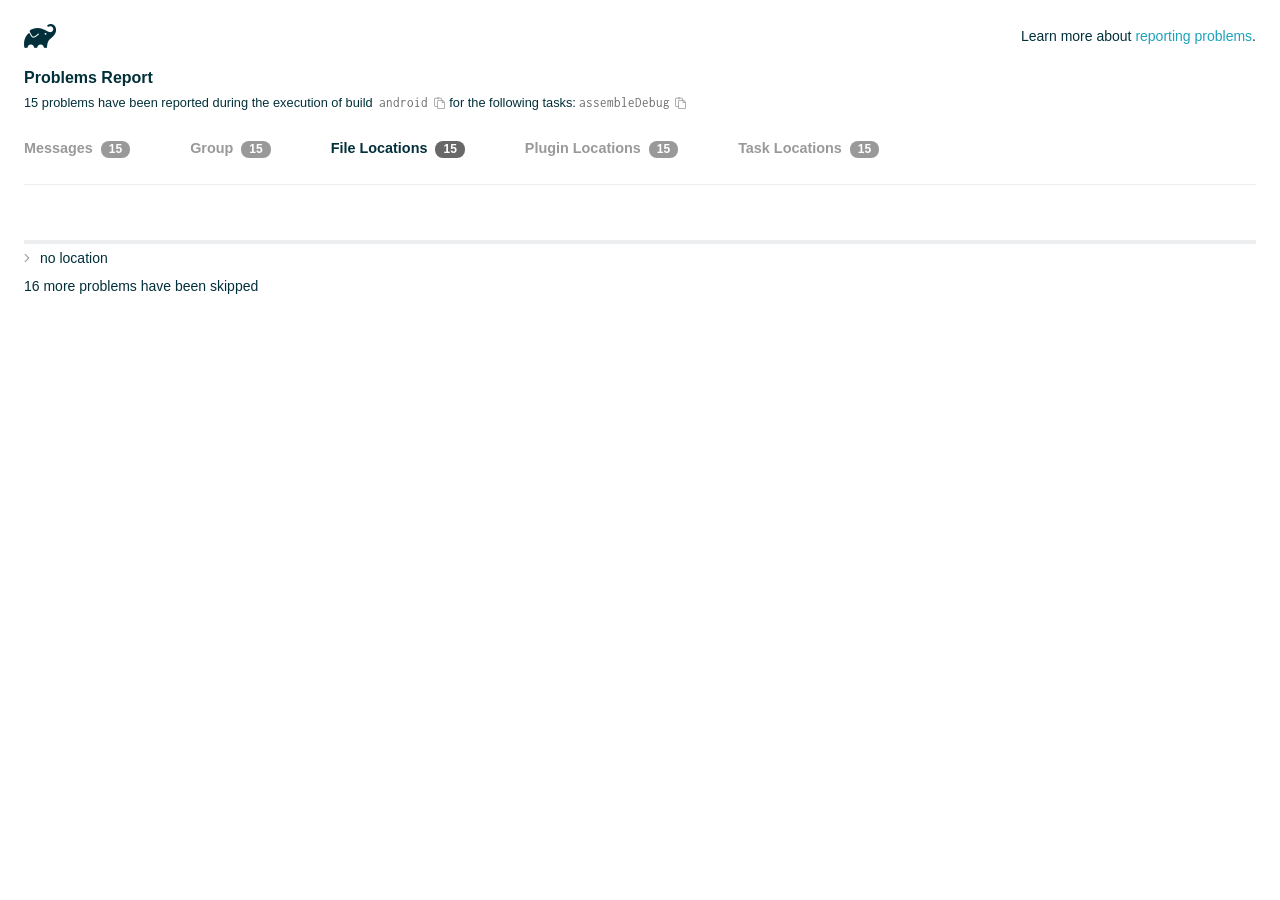
<file: android/build/reports/problems/problems-report.html>
<!DOCTYPE html>

<html lang="en">
<head>
    <!-- Required meta tags -->
    <meta charset="utf-8">
    <meta name="viewport" content="width=device-width, initial-scale=1, shrink-to-fit=no">

                    <style type="text/css">
                /*! normalize.css v7.0.0 | MIT License | github.com/necolas/normalize.css */
html {
    line-height: 1.15;
    -ms-text-size-adjust: 100%;
    -webkit-text-size-adjust: 100%
}

body {
    margin: 0
}

article, aside, footer, header, nav, section {
    display: block
}

h1 {
    font-size: 2em;
    margin: .67em 0
}

figcaption, figure, main {
    display: block
}

figure {
    margin: 1em 40px
}

hr {
    box-sizing: content-box;
    height: 0;
    overflow: visible
}

pre {
    font-family: monospace, monospace;
    font-size: 1em
}

a {
    background-color: transparent;
    -webkit-text-decoration-skip: objects
}

abbr[title] {
    border-bottom: none;
    text-decoration: underline;
    text-decoration: underline dotted
}

b, strong {
    font-weight: inherit
}

b, strong {
    font-weight: bolder
}

code, kbd, samp {
    font-family: monospace, monospace;
    font-size: 1em
}

dfn {
    font-style: italic
}

mark {
    background-color: #ff0;
    color: #000
}

small {
    font-size: 80%
}

sub, sup {
    font-size: 75%;
    line-height: 0;
    position: relative;
    vertical-align: baseline
}

sub {
    bottom: -.25em
}

sup {
    top: -.5em
}

audio, video {
    display: inline-block
}

audio:not([controls]) {
    display: none;
    height: 0
}

img {
    border-style: none
}

svg:not(:root) {
    overflow: hidden
}

button, input, optgroup, select, textarea {
    font-family: sans-serif;
    font-size: 100%;
    line-height: 1.15;
    margin: 0
}

button, input {
    overflow: visible
}

button, select {
    text-transform: none
}

[type=reset], [type=submit], button, html [type=button] {
    -webkit-appearance: button
}

[type=button]::-moz-focus-inner, [type=reset]::-moz-focus-inner, [type=submit]::-moz-focus-inner, button::-moz-focus-inner {
    border-style: none;
    padding: 0
}

[type=button]:-moz-focusring, [type=reset]:-moz-focusring, [type=submit]:-moz-focusring, button:-moz-focusring {
    outline: 1px dotted ButtonText
}

fieldset {
    padding: .35em .75em .625em
}

legend {
    box-sizing: border-box;
    color: inherit;
    display: table;
    max-width: 100%;
    padding: 0;
    white-space: normal
}

progress {
    display: inline-block;
    vertical-align: baseline
}

textarea {
    overflow: auto
}

[type=checkbox], [type=radio] {
    box-sizing: border-box;
    padding: 0
}

[type=number]::-webkit-inner-spin-button, [type=number]::-webkit-outer-spin-button {
    height: auto
}

[type=search] {
    -webkit-appearance: textfield;
    outline-offset: -2px
}

[type=search]::-webkit-search-cancel-button, [type=search]::-webkit-search-decoration {
    -webkit-appearance: none
}

::-webkit-file-upload-button {
    -webkit-appearance: button;
    font: inherit
}

details, menu {
    display: block
}

summary {
    display: list-item
}

canvas {
    display: inline-block
}

template {
    display: none
}

[hidden] {
    display: none
}

/* configuration cache styles */

.report-wrapper {
    margin: 0;
    padding: 0 24px;
}

.gradle-logo {
    width: 32px;
    height: 24px;
    background-image: url("[data-uri]");
    background-size: contain;
}

.header {
    display: flex;
    flex-wrap: wrap;
    position: fixed;
    top: 0;
    left: 0;
    width: 100%;
    padding: 24px 24px 0 24px;
    background-color: white;
    z-index: 1;
}

.learn-more {
    margin-left: auto;
    align-self: center;
    font-size: 0.875rem;
    font-weight: normal;
}

.title {
    display: flex;
    align-items: center;
    padding: 18px 0 24px 0;
    flex: 1 0 100%;
}

.content {
    font-size: 0.875rem;
    padding: 240px 0 48px;
    overflow-x: auto;
    white-space: nowrap;
}

.content ol:first-of-type {
    margin: 0;
}

.tree-btn {
    cursor: pointer;
    display: inline-block;
    width: 16px;
    height: 16px;
    background-size: contain;
    background-repeat: no-repeat;
    vertical-align: middle;
    margin-top: -0.2em;
}

.tree-btn.collapsed {
    background-image: url('data:image/svg+xml;utf8,<svg xmlns="http://www.w3.org/2000/svg" viewBox="0 0 192 512"><path d="M166.9 264.5l-117.8 116c-4.7 4.7-12.3 4.7-17 0l-7.1-7.1c-4.7-4.7-4.7-12.3 0-17L127.3 256 25.1 155.6c-4.7-4.7-4.7-12.3 0-17l7.1-7.1c4.7-4.7 12.3-4.7 17 0l117.8 116c4.6 4.7 4.6 12.3-.1 17z" fill="%23999999" stroke="%23999999"/></svg>');
}

.tree-btn.expanded {
    background-image: url('data:image/svg+xml;utf8,<svg xmlns="http://www.w3.org/2000/svg" viewBox="0 0 256 512"><path d="M119.5 326.9L3.5 209.1c-4.7-4.7-4.7-12.3 0-17l7.1-7.1c4.7-4.7 12.3-4.7 17 0L128 287.3l100.4-102.2c4.7-4.7 12.3-4.7 17 0l7.1 7.1c4.7 4.7 4.7 12.3 0 17L136.5 327c-4.7 4.6-12.3 4.6-17-.1z" fill="%23999999" stroke="%23999999"/></svg>');
}

ul .tree-btn {
    margin-right: 3px;
}

.leaf-icon {
    display: inline-block;
    width: 16px;
    height: 16px;
    background-image: url('data:image/svg+xml;utf8,<svg xmlns="http://www.w3.org/2000/svg" viewBox="0 0 256 512"><path d="M32 256 H224" stroke="%23999999" stroke-width="48" stroke-linecap="round"/></svg>');
    background-size: contain;
    background-repeat: no-repeat;
    vertical-align: middle;
    margin-top: -0.2em;
}

.invisible-text {
    user-select: all; /* Allow the text to be selectable */
    color: transparent; /* Hide the text */
    text-indent: -9999px; /* Move the text out of view */
    position: relative;
    white-space: pre; /* Preserve meaningful whitespace in the invisible text for copying */
}

.text-for-copy {
    display: inline-block;
}

.enum-icon {
    display: inline-block;
    width: 16px;
    height: 16px;
    background-image: url('data:image/svg+xml;utf8,<svg xmlns="http://www.w3.org/2000/svg" viewBox="0 0 1024 1024"><circle cx="512" cy="512" r="200" /></svg>');
    background-size: contain;
    background-repeat: no-repeat;
    vertical-align: middle;
    margin-inline-start: 0.5ex;
    margin-inline-end: 0.5ex;
    margin-top: -0.2em;
}

.error-icon {
    display: inline-block;
    width: 16px;
    height: 16px;
    background-image: url('data:image/svg+xml;utf8,<svg xmlns="http://www.w3.org/2000/svg" viewBox="0 0 320 512"><path d="M193.94 256L296.5 153.44l21.15-21.15c3.12-3.12 3.12-8.19 0-11.31l-22.63-22.63c-3.12-3.12-8.19-3.12-11.31 0L160 222.06 36.29 98.34c-3.12-3.12-8.19-3.12-11.31 0L2.34 120.97c-3.12 3.12-3.12 8.19 0 11.31L126.06 256 2.34 379.71c-3.12 3.12-3.12 8.19 0 11.31l22.63 22.63c3.12 3.12 8.19 3.12 11.31 0L160 289.94 262.56 392.5l21.15 21.15c3.12 3.12 8.19 3.12 11.31 0l22.63-22.63c3.12-3.12 3.12-8.19 0-11.31L193.94 256z" fill="%23FC461E" stroke="%23FC461E"/></svg>');
    background-size: contain;
    background-repeat: no-repeat;
    vertical-align: middle;
    margin-inline-start: 0.5ex;
    margin-inline-end: 0.5ex;
    margin-top: -0.2em;
}

.advice-icon {
    display: inline-block;
    width: 16px;
    height: 16px;
    background-image: url('data:image/svg+xml;utf8,<svg width="800px" height="800px" viewBox="-4.93 0 122.88 122.88" version="1.1" id="Layer_1" xmlns="http://www.w3.org/2000/svg" xmlns:xlink="http://www.w3.org/1999/xlink"  style="enable-background:new 0 0 113.01 122.88" xml:space="preserve"><g><path d="M44.13,102.06c-1.14,0.03-2.14-0.81-2.3-1.96c-0.17-1.2,0.64-2.31,1.82-2.54c-1.3-7.37-4.85-11.43-8.6-15.72 c-2.92-3.34-5.95-6.81-8.34-11.92c-2.35-5.03-3.64-10.23-3.6-15.63c0.05-5.4,1.42-10.96,4.4-16.71c0.02-0.04,0.04-0.07,0.06-0.11 l0,0c3.91-6.62,9.38-11.04,15.47-13.52c5.11-2.09,10.66-2.8,16.1-2.3c5.42,0.5,10.73,2.2,15.37,4.94 c5.9,3.49,10.75,8.67,13.42,15.21c1.44,3.54,2.42,7.49,2.54,11.82c0.12,4.31-0.62,8.96-2.61,13.88 c-2.66,6.59-6.18,10.68-9.47,14.51c-3.03,3.53-5.85,6.81-7.42,11.84c0.89,0.21,1.59,0.94,1.73,1.9c0.17,1.24-0.7,2.39-1.94,2.56 l-0.77,0.11c-0.14,1.09-0.23,2.26-0.27,3.51l0.25-0.04c1.24-0.17,2.39,0.7,2.56,1.94c0.17,1.24-0.7,2.39-1.94,2.56l-0.78,0.11 c0.01,0.15,0.02,0.3,0.03,0.45l0,0c0.07,0.88,0.08,1.73,0.03,2.54l0.13-0.02c1.25-0.15,2.38,0.74,2.54,1.98 c0.15,1.25-0.74,2.38-1.98,2.54l-1.68,0.21c-1.2,3.11-3.34,5.48-5.87,6.94c-1.74,1.01-3.67,1.59-5.61,1.71 c-1.97,0.12-3.96-0.25-5.78-1.13c-2.08-1.02-3.94-2.71-5.29-5.14c-0.65-0.33-1.13-0.97-1.23-1.75c-0.04-0.31-0.01-0.61,0.07-0.89 c-0.39-1.16-0.68-2.43-0.87-3.83l-0.07,0.01c-1.24,0.17-2.39-0.7-2.56-1.94c-0.17-1.24,0.7-2.39,1.94-2.56l0.54-0.08 C44.19,104.32,44.18,103.16,44.13,102.06L44.13,102.06z M2.18,58.86C1.01,58.89,0.04,57.98,0,56.81c-0.04-1.17,0.88-2.14,2.05-2.18 l8.7-0.3c1.17-0.04,2.14,0.88,2.18,2.05c0.04,1.17-0.88,2.14-2.05,2.18L2.18,58.86L2.18,58.86z M110.68,50.25 c1.16-0.12,2.2,0.73,2.32,1.89c0.12,1.16-0.73,2.2-1.89,2.32l-8.66,0.91c-1.16,0.12-2.2-0.73-2.32-1.89 c-0.12-1.16,0.73-2.2,1.89-2.32L110.68,50.25L110.68,50.25z M94.91,14.78c0.65-0.97,1.96-1.23,2.93-0.58 c0.97,0.65,1.23,1.96,0.58,2.93l-4.84,7.24c-0.65,0.97-1.96,1.23-2.93,0.58c-0.97-0.65-1.23-1.96-0.58-2.93L94.91,14.78 L94.91,14.78z M57.63,2.06c0.03-1.17,1-2.09,2.16-2.06c1.17,0.03,2.09,1,2.06,2.16l-0.22,8.7c-0.03,1.17-1,2.09-2.16,2.06 c-1.17-0.03-2.09-1-2.06-2.16L57.63,2.06L57.63,2.06z M13.88,15.53c-0.86-0.8-0.9-2.14-0.11-2.99c0.8-0.86,2.14-0.9,2.99-0.11 l6.37,5.94c0.86,0.8,0.9,2.14,0.11,2.99c-0.8,0.86-2.14,0.9-2.99,0.11L13.88,15.53L13.88,15.53z M47.88,96.95l18.49-2.63 c1.59-6.7,5.05-10.73,8.8-15.08c3.08-3.58,6.36-7.4,8.76-13.34c1.76-4.35,2.41-8.43,2.31-12.19c-0.1-3.75-0.96-7.21-2.24-10.34 c-2.3-5.63-6.51-10.11-11.65-13.15c-4.11-2.43-8.8-3.94-13.59-4.37c-4.77-0.44-9.64,0.19-14.13,2.02 c-5.26,2.15-9.99,5.97-13.39,11.72c-2.64,5.12-3.86,10.02-3.9,14.73c-0.04,4.74,1.11,9.33,3.2,13.8c2.13,4.56,4.97,7.8,7.69,10.92 C42.47,83.9,46.48,88.49,47.88,96.95L47.88,96.95z M65.62,99.02l-17.27,2.45c0.05,1.1,0.07,2.25,0.05,3.47l17.05-2.42 C65.47,101.29,65.52,100.12,65.62,99.02L65.62,99.02z M48.49,109.52c0.12,0.92,0.3,1.76,0.53,2.54l16.55-2.04 c0.11-0.86,0.13-1.77,0.05-2.74l0,0l0-0.02l-0.01-0.17L48.49,109.52L48.49,109.52z M51.37,116.36c0.64,0.67,1.35,1.19,2.1,1.55 c1.15,0.56,2.42,0.79,3.67,0.72c1.29-0.08,2.57-0.47,3.74-1.15c1.1-0.64,2.09-1.53,2.88-2.65L51.37,116.36L51.37,116.36z"/></g></svg>');
    background-size: contain;
    background-repeat: no-repeat;
    vertical-align: middle;
    margin-inline-start: 0.5ex;
    margin-inline-end: 0.5ex;
    margin-top: -0.2em;
}

.warning-icon {
    display: inline-block;
    width: 13px;
    height: 13px;
    background-image: url('data:image/svg+xml;utf8,<svg xmlns="http://www.w3.org/2000/svg" viewBox="0 0 576 512"><path d="M270.2 160h35.5c3.4 0 6.1 2.8 6 6.2l-7.5 196c-.1 3.2-2.8 5.8-6 5.8h-20.5c-3.2 0-5.9-2.5-6-5.8l-7.5-196c-.1-3.4 2.6-6.2 6-6.2zM288 388c-15.5 0-28 12.5-28 28s12.5 28 28 28 28-12.5 28-28-12.5-28-28-28zm281.5 52L329.6 24c-18.4-32-64.7-32-83.2 0L6.5 440c-18.4 31.9 4.6 72 41.6 72H528c36.8 0 60-40 41.5-72zM528 480H48c-12.3 0-20-13.3-13.9-24l240-416c6.1-10.6 21.6-10.7 27.7 0l240 416c6.2 10.6-1.5 24-13.8 24z" fill="%23DEAD22" stroke="%23DEAD22"/></svg>');
    background-size: contain;
    background-repeat: no-repeat;
    vertical-align: middle;
    margin-inline-start: 0.3ex;
    margin-inline-end: 1.1ex;
    margin-top: -0.1em;
}

.documentation-button {
    cursor: pointer;
    display: inline-block;
    width: 13px;
    height: 13px;
    background-image: url('data:image/svg+xml;utf8,<svg xmlns="http://www.w3.org/2000/svg" viewBox="0 0 512 512"><path d="M256 340c-15.464 0-28 12.536-28 28s12.536 28 28 28 28-12.536 28-28-12.536-28-28-28zm7.67-24h-16c-6.627 0-12-5.373-12-12v-.381c0-70.343 77.44-63.619 77.44-107.408 0-20.016-17.761-40.211-57.44-40.211-29.144 0-44.265 9.649-59.211 28.692-3.908 4.98-11.054 5.995-16.248 2.376l-13.134-9.15c-5.625-3.919-6.86-11.771-2.645-17.177C185.658 133.514 210.842 116 255.67 116c52.32 0 97.44 29.751 97.44 80.211 0 67.414-77.44 63.849-77.44 107.408V304c0 6.627-5.373 12-12 12zM256 40c118.621 0 216 96.075 216 216 0 119.291-96.61 216-216 216-119.244 0-216-96.562-216-216 0-119.203 96.602-216 216-216m0-32C119.043 8 8 119.083 8 256c0 136.997 111.043 248 248 248s248-111.003 248-248C504 119.083 392.957 8 256 8z" fill="%23999999" stroke="%23999999"/></svg>');
    background-size: contain;
    background-repeat: no-repeat;
    vertical-align: middle;
    margin-inline-start: 0.5ex;
    margin-inline-end: 0.5ex;
    margin-top: -0.2em;
}

.documentation-button::selection {
    color: transparent;
}

.documentation-button:hover {
    color: transparent;
}

.copy-button {
    cursor: pointer;
    display: inline-block;
    width: 12px;
    height: 12px;
    background-image: url('data:image/svg+xml;utf8,<svg xmlns="http://www.w3.org/2000/svg" viewBox="0 0 448 512"><path d="M433.941 193.941l-51.882-51.882A48 48 0 0 0 348.118 128H320V80c0-26.51-21.49-48-48-48h-66.752C198.643 13.377 180.858 0 160 0s-38.643 13.377-45.248 32H48C21.49 32 0 53.49 0 80v288c0 26.51 21.49 48 48 48h80v48c0 26.51 21.49 48 48 48h224c26.51 0 48-21.49 48-48V227.882a48 48 0 0 0-14.059-33.941zm-22.627 22.627a15.888 15.888 0 0 1 4.195 7.432H352v-63.509a15.88 15.88 0 0 1 7.431 4.195l51.883 51.882zM160 30c9.941 0 18 8.059 18 18s-8.059 18-18 18-18-8.059-18-18 8.059-18 18-18zM48 384c-8.822 0-16-7.178-16-16V80c0-8.822 7.178-16 16-16h66.752c6.605 18.623 24.389 32 45.248 32s38.643-13.377 45.248-32H272c8.822 0 16 7.178 16 16v48H176c-26.51 0-48 21.49-48 48v208H48zm352 96H176c-8.822 0-16-7.178-16-16V176c0-8.822 7.178-16 16-16h144v72c0 13.2 10.8 24 24 24h72v208c0 8.822-7.178 16-16 16z" fill="%23999999" stroke="%23999999"/></svg>');
    background-size: contain;
    background-repeat: no-repeat;
    vertical-align: middle;
    margin-inline-start: 0.5ex;
    margin-top: -0.2em;
}

.groups{
    display: flex;
    border-bottom: 1px solid #EDEEEF;
    flex: 1 0 100%;
}

.uncategorized {
    display: flex;
    border-top: 4px solid #EDEEEF;
    flex: 1 0 100%;
}

.group-selector {
    padding: 0 52px 24px 0;
    font-size: 0.9rem;
    font-weight: bold;
    color: #999999;
    cursor: pointer;
}

.group-selector__count {
    margin: 0 8px;
    border-radius: 8px;
    background-color: #999;
    color: #fff;
    padding: 1px 8px 2px;
    font-size: 0.75rem;
}

.group-selector--active {
    color: #02303A;
    cursor: auto;
}

.group-selector--active .group-selector__count {
    background-color: #686868;
}

.group-selector--disabled {
    cursor: not-allowed;
}

.accordion-header {
    cursor: pointer;
}

.container {
    padding-left: 0.5em;
    padding-right: 0.5em;
}

.stacktrace {
    border-radius: 4px;
    overflow-x: auto;
    padding: 0.5rem;
    margin-bottom: 0;
    min-width: 1000px;
}

/* Lato (bold, regular) */
@font-face {
    font-display: swap;
    font-family: Lato;
    font-weight: 500;
    font-style: normal;
    src: url("https://assets.gradle.com/lato/fonts/lato-semibold/lato-semibold.woff2") format("woff2"),
    url("https://assets.gradle.com/lato/fonts/lato-semibold/lato-semibold.woff") format("woff");
}

@font-face {
    font-display: swap;
    font-family: Lato;
    font-weight: bold;
    font-style: normal;
    src: url("https://assets.gradle.com/lato/fonts/lato-bold/lato-bold.woff2") format("woff2"),
    url("https://assets.gradle.com/lato/fonts/lato-bold/lato-bold.woff") format("woff");
}

* {
    -webkit-box-sizing: border-box;
    -moz-box-sizing: border-box;
    box-sizing: border-box;
}

html,
body {
    margin: 0;
    padding: 0;
}

html {
    font-family: "Lato", "Helvetica Neue", Arial, sans-serif;
    font-size: 16px;
    font-weight: 400;
    line-height: 1.5;
}

body {
    color: #02303A;
    background-color: #ffffff;
    -webkit-text-size-adjust: 100%;
    -ms-text-size-adjust: 100%;
    -webkit-font-smoothing: antialiased;
}


/* typography */
h1, h2, h3, h4, h5, h6 {
    color: #02303A;
    text-rendering: optimizeLegibility;
    margin: 0;
}

h1 {
    font-size: 1rem;
}

h2 {
    font-size: 0.9rem;
}

h3 {
    font-size: 1.125rem;
}

h4, h5, h6 {
    font-size: 0.875rem;
}

h1 code {
    font-weight: bold;
}

ul, ol, dl {
    list-style-position: outside;
    line-height: 1.6;
    padding: 0;
    margin: 0 0 0 20px;
    list-style-type: none;
}

li {
    line-height: 2;
}

a {
    color: #1DA2BD;
    text-decoration: none;
    transition: all 0.3s ease, visibility 0s;
}

a:hover {
    color: #35c1e4;
}

/* code */
code, pre {
    font-family: Inconsolata, Monaco, "Courier New", monospace;
    font-style: normal;
    font-variant-ligatures: normal;
    font-variant-caps: normal;
    font-variant-numeric: normal;
    font-variant-east-asian: normal;
    font-weight: normal;
    font-stretch: normal;
    color: #686868;
}

*:not(pre) > code {
    letter-spacing: 0;
    padding: 0.1em 0.5ex;
    text-rendering: optimizeSpeed;
    word-spacing: -0.15em;
    word-wrap: break-word;
}

pre {
    font-size: 0.75rem;
    line-height: 1.8;
    margin-top: 0;
    margin-bottom: 1.5em;
    padding: 1rem;
}

pre code {
    background-color: transparent;
    color: inherit;
    line-height: 1.8;
    font-size: 100%;
    padding: 0;
}

a code {
    color: #1BA8CB;
}

pre.code, pre.programlisting, pre.screen, pre.tt {
    background-color: #f7f7f8;
    border-radius: 4px;
    font-size: 1em;
    line-height: 1.45;
    margin-bottom: 1.25em;
    overflow-x: auto;
    padding: 1rem;
}

li em, p em {
    padding: 0 1px;
}

code em, tt em {
    text-decoration: none;
}

code + .copy-button {
    margin-inline-start: 0.2ex;
}

.java-exception {
    font-size: 0.75rem;
    padding-left: 24px;
}

.java-exception ul {
    margin: 0;
    line-height: inherit;
}

.java-exception code {
    white-space: pre;
}

.java-exception-part-toggle {
    user-select: none;
    cursor: pointer;
    border-radius: 2px;
    padding: 0.1em 0.2em;
    background: azure;
    color: #686868;
}

                </style>
    <!-- Inconsolata is used as a default monospace font in the report. -->
    <link rel="stylesheet" href="https://fonts.googleapis.com/css?family=Inconsolata:400,700" />

    <title>Gradle Configuration Cache</title>
</head>
<body>

<div id="playground"></div>

<div class="report" id="report">
    Loading...
</div>

<script type="text/javascript">
function configurationCacheProblems() { return (
// begin-report-data
{"diagnostics":[{"locations":[{}],"problem":[{"text":"Properties should be assigned using the 'propName = value' syntax. Setting a property via the Gradle-generated 'propName value' or 'propName(value)' syntax in Groovy DSL has been deprecated."}],"severity":"WARNING","problemDetails":[{"text":"This is scheduled to be removed in Gradle 10.0."}],"contextualLabel":"Properties should be assigned using the 'propName = value' syntax. Setting a property via the Gradle-generated 'propName value' or 'propName(value)' syntax in Groovy DSL has been deprecated.","documentationLink":"https://docs.gradle.org/8.14/userguide/upgrading_version_8.html#groovy_space_assignment_syntax","problemId":[{"name":"deprecation","displayName":"Deprecation"},{"name":"properties-should-be-assigned-using-the-propname-value-syntax-setting-a-property-via-the-gradle-generated-propname-value-or-propname-value-syntax-in-groovy-dsl","displayName":"Properties should be assigned using the 'propName = value' syntax. Setting a property via the Gradle-generated 'propName value' or 'propName(value)' syntax in Groovy DSL has been deprecated."}],"solutions":[[{"text":"Use assignment ('version = <value>') instead."}]]},{"locations":[{}],"problem":[{"text":"Properties should be assigned using the 'propName = value' syntax. Setting a property via the Gradle-generated 'propName value' or 'propName(value)' syntax in Groovy DSL has been deprecated."}],"severity":"WARNING","problemDetails":[{"text":"This is scheduled to be removed in Gradle 10.0."}],"contextualLabel":"Properties should be assigned using the 'propName = value' syntax. Setting a property via the Gradle-generated 'propName value' or 'propName(value)' syntax in Groovy DSL has been deprecated.","documentationLink":"https://docs.gradle.org/8.14/userguide/upgrading_version_8.html#groovy_space_assignment_syntax","problemId":[{"name":"deprecation","displayName":"Deprecation"},{"name":"properties-should-be-assigned-using-the-propname-value-syntax-setting-a-property-via-the-gradle-generated-propname-value-or-propname-value-syntax-in-groovy-dsl","displayName":"Properties should be assigned using the 'propName = value' syntax. Setting a property via the Gradle-generated 'propName value' or 'propName(value)' syntax in Groovy DSL has been deprecated."}],"solutions":[[{"text":"Use assignment ('namespace = <value>') instead."}]]},{"locations":[{}],"problem":[{"text":"Properties should be assigned using the 'propName = value' syntax. Setting a property via the Gradle-generated 'propName value' or 'propName(value)' syntax in Groovy DSL has been deprecated."}],"severity":"WARNING","problemDetails":[{"text":"This is scheduled to be removed in Gradle 10.0."}],"contextualLabel":"Properties should be assigned using the 'propName = value' syntax. Setting a property via the Gradle-generated 'propName value' or 'propName(value)' syntax in Groovy DSL has been deprecated.","documentationLink":"https://docs.gradle.org/8.14/userguide/upgrading_version_8.html#groovy_space_assignment_syntax","problemId":[{"name":"deprecation","displayName":"Deprecation"},{"name":"properties-should-be-assigned-using-the-propname-value-syntax-setting-a-property-via-the-gradle-generated-propname-value-or-propname-value-syntax-in-groovy-dsl","displayName":"Properties should be assigned using the 'propName = value' syntax. Setting a property via the Gradle-generated 'propName value' or 'propName(value)' syntax in Groovy DSL has been deprecated."}],"solutions":[[{"text":"Use assignment ('version = <value>') instead."}]]},{"locations":[{}],"problem":[{"text":"Properties should be assigned using the 'propName = value' syntax. Setting a property via the Gradle-generated 'propName value' or 'propName(value)' syntax in Groovy DSL has been deprecated."}],"severity":"WARNING","problemDetails":[{"text":"This is scheduled to be removed in Gradle 10.0."}],"contextualLabel":"Properties should be assigned using the 'propName = value' syntax. Setting a property via the Gradle-generated 'propName value' or 'propName(value)' syntax in Groovy DSL has been deprecated.","documentationLink":"https://docs.gradle.org/8.14/userguide/upgrading_version_8.html#groovy_space_assignment_syntax","problemId":[{"name":"deprecation","displayName":"Deprecation"},{"name":"properties-should-be-assigned-using-the-propname-value-syntax-setting-a-property-via-the-gradle-generated-propname-value-or-propname-value-syntax-in-groovy-dsl","displayName":"Properties should be assigned using the 'propName = value' syntax. Setting a property via the Gradle-generated 'propName value' or 'propName(value)' syntax in Groovy DSL has been deprecated."}],"solutions":[[{"text":"Use assignment ('checkAllWarnings = <value>') instead."}]]},{"locations":[{}],"problem":[{"text":"Properties should be assigned using the 'propName = value' syntax. Setting a property via the Gradle-generated 'propName value' or 'propName(value)' syntax in Groovy DSL has been deprecated."}],"severity":"WARNING","problemDetails":[{"text":"This is scheduled to be removed in Gradle 10.0."}],"contextualLabel":"Properties should be assigned using the 'propName = value' syntax. Setting a property via the Gradle-generated 'propName value' or 'propName(value)' syntax in Groovy DSL has been deprecated.","documentationLink":"https://docs.gradle.org/8.14/userguide/upgrading_version_8.html#groovy_space_assignment_syntax","problemId":[{"name":"deprecation","displayName":"Deprecation"},{"name":"properties-should-be-assigned-using-the-propname-value-syntax-setting-a-property-via-the-gradle-generated-propname-value-or-propname-value-syntax-in-groovy-dsl","displayName":"Properties should be assigned using the 'propName = value' syntax. Setting a property via the Gradle-generated 'propName value' or 'propName(value)' syntax in Groovy DSL has been deprecated."}],"solutions":[[{"text":"Use assignment ('warningsAsErrors = <value>') instead."}]]},{"locations":[{}],"problem":[{"text":"Properties should be assigned using the 'propName = value' syntax. Setting a property via the Gradle-generated 'propName value' or 'propName(value)' syntax in Groovy DSL has been deprecated."}],"severity":"WARNING","problemDetails":[{"text":"This is scheduled to be removed in Gradle 10.0."}],"contextualLabel":"Properties should be assigned using the 'propName = value' syntax. Setting a property via the Gradle-generated 'propName value' or 'propName(value)' syntax in Groovy DSL has been deprecated.","documentationLink":"https://docs.gradle.org/8.14/userguide/upgrading_version_8.html#groovy_space_assignment_syntax","problemId":[{"name":"deprecation","displayName":"Deprecation"},{"name":"properties-should-be-assigned-using-the-propname-value-syntax-setting-a-property-via-the-gradle-generated-propname-value-or-propname-value-syntax-in-groovy-dsl","displayName":"Properties should be assigned using the 'propName = value' syntax. Setting a property via the Gradle-generated 'propName value' or 'propName(value)' syntax in Groovy DSL has been deprecated."}],"solutions":[[{"text":"Use assignment ('group = <value>') instead."}]]},{"locations":[{}],"problem":[{"text":"Properties should be assigned using the 'propName = value' syntax. Setting a property via the Gradle-generated 'propName value' or 'propName(value)' syntax in Groovy DSL has been deprecated."}],"severity":"WARNING","problemDetails":[{"text":"This is scheduled to be removed in Gradle 10.0."}],"contextualLabel":"Properties should be assigned using the 'propName = value' syntax. Setting a property via the Gradle-generated 'propName value' or 'propName(value)' syntax in Groovy DSL has been deprecated.","documentationLink":"https://docs.gradle.org/8.14/userguide/upgrading_version_8.html#groovy_space_assignment_syntax","problemId":[{"name":"deprecation","displayName":"Deprecation"},{"name":"properties-should-be-assigned-using-the-propname-value-syntax-setting-a-property-via-the-gradle-generated-propname-value-or-propname-value-syntax-in-groovy-dsl","displayName":"Properties should be assigned using the 'propName = value' syntax. Setting a property via the Gradle-generated 'propName value' or 'propName(value)' syntax in Groovy DSL has been deprecated."}],"solutions":[[{"text":"Use assignment ('version = <value>') instead."}]]},{"locations":[{}],"problem":[{"text":"Properties should be assigned using the 'propName = value' syntax. Setting a property via the Gradle-generated 'propName value' or 'propName(value)' syntax in Groovy DSL has been deprecated."}],"severity":"WARNING","problemDetails":[{"text":"This is scheduled to be removed in Gradle 10.0."}],"contextualLabel":"Properties should be assigned using the 'propName = value' syntax. Setting a property via the Gradle-generated 'propName value' or 'propName(value)' syntax in Groovy DSL has been deprecated.","documentationLink":"https://docs.gradle.org/8.14/userguide/upgrading_version_8.html#groovy_space_assignment_syntax","problemId":[{"name":"deprecation","displayName":"Deprecation"},{"name":"properties-should-be-assigned-using-the-propname-value-syntax-setting-a-property-via-the-gradle-generated-propname-value-or-propname-value-syntax-in-groovy-dsl","displayName":"Properties should be assigned using the 'propName = value' syntax. Setting a property via the Gradle-generated 'propName value' or 'propName(value)' syntax in Groovy DSL has been deprecated."}],"solutions":[[{"text":"Use assignment ('compileSdk = <value>') instead."}]]},{"locations":[{}],"problem":[{"text":"Properties should be assigned using the 'propName = value' syntax. Setting a property via the Gradle-generated 'propName value' or 'propName(value)' syntax in Groovy DSL has been deprecated."}],"severity":"WARNING","problemDetails":[{"text":"This is scheduled to be removed in Gradle 10.0."}],"contextualLabel":"Properties should be assigned using the 'propName = value' syntax. Setting a property via the Gradle-generated 'propName value' or 'propName(value)' syntax in Groovy DSL has been deprecated.","documentationLink":"https://docs.gradle.org/8.14/userguide/upgrading_version_8.html#groovy_space_assignment_syntax","problemId":[{"name":"deprecation","displayName":"Deprecation"},{"name":"properties-should-be-assigned-using-the-propname-value-syntax-setting-a-property-via-the-gradle-generated-propname-value-or-propname-value-syntax-in-groovy-dsl","displayName":"Properties should be assigned using the 'propName = value' syntax. Setting a property via the Gradle-generated 'propName value' or 'propName(value)' syntax in Groovy DSL has been deprecated."}],"solutions":[[{"text":"Use assignment ('namespace = <value>') instead."}]]},{"locations":[{}],"problem":[{"text":"Properties should be assigned using the 'propName = value' syntax. Setting a property via the Gradle-generated 'propName value' or 'propName(value)' syntax in Groovy DSL has been deprecated."}],"severity":"WARNING","problemDetails":[{"text":"This is scheduled to be removed in Gradle 10.0."}],"contextualLabel":"Properties should be assigned using the 'propName = value' syntax. Setting a property via the Gradle-generated 'propName value' or 'propName(value)' syntax in Groovy DSL has been deprecated.","documentationLink":"https://docs.gradle.org/8.14/userguide/upgrading_version_8.html#groovy_space_assignment_syntax","problemId":[{"name":"deprecation","displayName":"Deprecation"},{"name":"properties-should-be-assigned-using-the-propname-value-syntax-setting-a-property-via-the-gradle-generated-propname-value-or-propname-value-syntax-in-groovy-dsl","displayName":"Properties should be assigned using the 'propName = value' syntax. Setting a property via the Gradle-generated 'propName value' or 'propName(value)' syntax in Groovy DSL has been deprecated."}],"solutions":[[{"text":"Use assignment ('group = <value>') instead."}]]},{"locations":[{}],"problem":[{"text":"Properties should be assigned using the 'propName = value' syntax. Setting a property via the Gradle-generated 'propName value' or 'propName(value)' syntax in Groovy DSL has been deprecated."}],"severity":"WARNING","problemDetails":[{"text":"This is scheduled to be removed in Gradle 10.0."}],"contextualLabel":"Properties should be assigned using the 'propName = value' syntax. Setting a property via the Gradle-generated 'propName value' or 'propName(value)' syntax in Groovy DSL has been deprecated.","documentationLink":"https://docs.gradle.org/8.14/userguide/upgrading_version_8.html#groovy_space_assignment_syntax","problemId":[{"name":"deprecation","displayName":"Deprecation"},{"name":"properties-should-be-assigned-using-the-propname-value-syntax-setting-a-property-via-the-gradle-generated-propname-value-or-propname-value-syntax-in-groovy-dsl","displayName":"Properties should be assigned using the 'propName = value' syntax. Setting a property via the Gradle-generated 'propName value' or 'propName(value)' syntax in Groovy DSL has been deprecated."}],"solutions":[[{"text":"Use assignment ('version = <value>') instead."}]]},{"locations":[{}],"problem":[{"text":"Properties should be assigned using the 'propName = value' syntax. Setting a property via the Gradle-generated 'propName value' or 'propName(value)' syntax in Groovy DSL has been deprecated."}],"severity":"WARNING","problemDetails":[{"text":"This is scheduled to be removed in Gradle 10.0."}],"contextualLabel":"Properties should be assigned using the 'propName = value' syntax. Setting a property via the Gradle-generated 'propName value' or 'propName(value)' syntax in Groovy DSL has been deprecated.","documentationLink":"https://docs.gradle.org/8.14/userguide/upgrading_version_8.html#groovy_space_assignment_syntax","problemId":[{"name":"deprecation","displayName":"Deprecation"},{"name":"properties-should-be-assigned-using-the-propname-value-syntax-setting-a-property-via-the-gradle-generated-propname-value-or-propname-value-syntax-in-groovy-dsl","displayName":"Properties should be assigned using the 'propName = value' syntax. Setting a property via the Gradle-generated 'propName value' or 'propName(value)' syntax in Groovy DSL has been deprecated."}],"solutions":[[{"text":"Use assignment ('namespace = <value>') instead."}]]},{"locations":[{}],"problem":[{"text":"Properties should be assigned using the 'propName = value' syntax. Setting a property via the Gradle-generated 'propName value' or 'propName(value)' syntax in Groovy DSL has been deprecated."}],"severity":"WARNING","problemDetails":[{"text":"This is scheduled to be removed in Gradle 10.0."}],"contextualLabel":"Properties should be assigned using the 'propName = value' syntax. Setting a property via the Gradle-generated 'propName value' or 'propName(value)' syntax in Groovy DSL has been deprecated.","documentationLink":"https://docs.gradle.org/8.14/userguide/upgrading_version_8.html#groovy_space_assignment_syntax","problemId":[{"name":"deprecation","displayName":"Deprecation"},{"name":"properties-should-be-assigned-using-the-propname-value-syntax-setting-a-property-via-the-gradle-generated-propname-value-or-propname-value-syntax-in-groovy-dsl","displayName":"Properties should be assigned using the 'propName = value' syntax. Setting a property via the Gradle-generated 'propName value' or 'propName(value)' syntax in Groovy DSL has been deprecated."}],"solutions":[[{"text":"Use assignment ('compileSdk = <value>') instead."}]]},{"locations":[{}],"problem":[{"text":"Properties should be assigned using the 'propName = value' syntax. Setting a property via the Gradle-generated 'propName value' or 'propName(value)' syntax in Groovy DSL has been deprecated."}],"severity":"WARNING","problemDetails":[{"text":"This is scheduled to be removed in Gradle 10.0."}],"contextualLabel":"Properties should be assigned using the 'propName = value' syntax. Setting a property via the Gradle-generated 'propName value' or 'propName(value)' syntax in Groovy DSL has been deprecated.","documentationLink":"https://docs.gradle.org/8.14/userguide/upgrading_version_8.html#groovy_space_assignment_syntax","problemId":[{"name":"deprecation","displayName":"Deprecation"},{"name":"properties-should-be-assigned-using-the-propname-value-syntax-setting-a-property-via-the-gradle-generated-propname-value-or-propname-value-syntax-in-groovy-dsl","displayName":"Properties should be assigned using the 'propName = value' syntax. Setting a property via the Gradle-generated 'propName value' or 'propName(value)' syntax in Groovy DSL has been deprecated."}],"solutions":[[{"text":"Use assignment ('url = <value>') instead."}]]},{"locations":[{}],"problem":[{"text":"Properties should be assigned using the 'propName = value' syntax. Setting a property via the Gradle-generated 'propName value' or 'propName(value)' syntax in Groovy DSL has been deprecated."}],"severity":"WARNING","problemDetails":[{"text":"This is scheduled to be removed in Gradle 10.0."}],"contextualLabel":"Properties should be assigned using the 'propName = value' syntax. Setting a property via the Gradle-generated 'propName value' or 'propName(value)' syntax in Groovy DSL has been deprecated.","documentationLink":"https://docs.gradle.org/8.14/userguide/upgrading_version_8.html#groovy_space_assignment_syntax","problemId":[{"name":"deprecation","displayName":"Deprecation"},{"name":"properties-should-be-assigned-using-the-propname-value-syntax-setting-a-property-via-the-gradle-generated-propname-value-or-propname-value-syntax-in-groovy-dsl","displayName":"Properties should be assigned using the 'propName = value' syntax. Setting a property via the Gradle-generated 'propName value' or 'propName(value)' syntax in Groovy DSL has been deprecated."}],"solutions":[[{"text":"Use assignment ('group = <value>') instead."}]]}],"problemsReport":{"totalProblemCount":15,"buildName":"android","requestedTasks":"assembleDebug","documentationLink":"https://docs.gradle.org/8.14/userguide/reporting_problems.html","documentationLinkCaption":"Problem report","summaries":[{"problemId":[{"name":"deprecation","displayName":"Deprecation"},{"name":"properties-should-be-assigned-using-the-propname-value-syntax-setting-a-property-via-the-gradle-generated-propname-value-or-propname-value-syntax-in-groovy-dsl","displayName":"Properties should be assigned using the 'propName = value' syntax. Setting a property via the Gradle-generated 'propName value' or 'propName(value)' syntax in Groovy DSL has been deprecated."}],"count":16}]}}
// end-report-data
);}
</script>
                <script type="text/javascript">
                !function(n,t){"object"==typeof exports&&"object"==typeof module?module.exports=t():"function"==typeof define&&define.amd?define([],t):"object"==typeof exports?exports["configuration-cache-report"]=t():n["configuration-cache-report"]=t()}(this,(()=>(({70:function(){void 0===ArrayBuffer.isView&&(ArrayBuffer.isView=function(n){return null!=n&&null!=n.__proto__&&n.__proto__.__proto__===Int8Array.prototype.__proto__}),void 0===Math.imul&&(Math.imul=function(n,t){return(4294901760&n)*(65535&t)+(65535&n)*(0|t)|0}),this["configuration-cache-report"]=function(n){"use strict";var t,r,i,e,u,o,f,s,c,a,h,l,_,v,d,g,w,b,p,m,k,q,y,B,C,x,j,P,I,S,z,T,E,L,N,A,M,F,D,O,R,H,$,G,U,V,Q,Z,Y,W,K,X,J,nn,tn,rn,en,un,on,fn,sn,cn,an,hn,ln,_n,vn,dn,gn,wn,bn,pn,mn,kn,qn,yn,Bn,Cn,xn,jn,Pn,In,Sn,zn,Tn,En,Ln,Nn,An,Mn=Math.imul,Fn=ArrayBuffer.isView;function Dn(n,t){if(!(t>=0))throw _u(ce("Requested element count "+t+" is less than zero."));return function(n,t){if(!(t>=0))throw _u(ce("Requested element count "+t+" is less than zero."));if(0===t)return Ct();if(t>=n.length)return function(n){switch(n.length){case 0:return Ct();case 1:return qr(n[0]);default:return function(n){return Hr(function(n){return new It(n,!1)}(n))}(n)}}(n);if(1===t)return qr(n[0]);var r=0,i=Rr(),e=0,u=n.length;n:for(;e<u;){var o=n[e];if(e=e+1|0,i.d(o),(r=r+1|0)===t)break n}return i}(n,rt(n.length-t|0,0))}function On(n,t,r,i,e,u,o){return t=t===A?", ":t,r=r===A?"":r,i=i===A?"":i,e=e===A?-1:e,u=u===A?"...":u,o=o===A?null:o,function(n,t,r,i,e,u,o,f){r=r===A?", ":r,i=i===A?"":i,e=e===A?"":e,u=u===A?-1:u,o=o===A?"...":o,f=f===A?null:f,t.e(i);var s=0,c=0,a=n.length;n:for(;c<a;){var h=n[c];if(c=c+1|0,(s=s+1|0)>1&&t.e(r),!(u<0||s<=u))break n;Jt(t,h,f)}return u>=0&&s>u&&t.e(o),t.e(e),t}(n,Bi(),t,r,i,e,u,o).toString()}function Rn(n){return n.length-1|0}function Hn(n,t){if(null==t){var r=0,i=n.length-1|0;if(r<=i)do{var e=r;if(r=r+1|0,null==n[e])return e}while(r<=i)}else{var u=0,o=n.length-1|0;if(u<=o)do{var f=u;if(u=u+1|0,le(t,n[f]))return f}while(u<=o)}return-1}function $n(n,t,r,i,e,u,o){return t=t===A?", ":t,r=r===A?"":r,i=i===A?"":i,e=e===A?-1:e,u=u===A?"...":u,o=o===A?null:o,Gn(n,Bi(),t,r,i,e,u,o).toString()}function Gn(n,t,r,i,e,u,o,f){r=r===A?", ":r,i=i===A?"":i,e=e===A?"":e,u=u===A?-1:u,o=o===A?"...":o,f=f===A?null:f,t.e(i);var s=0,c=n.f();n:for(;c.g();){var a=c.h();if((s=s+1|0)>1&&t.e(r),!(u<0||s<=u))break n;Jt(t,a,f)}return u>=0&&s>u&&t.e(o),t.e(e),t}function Un(n){if(n.i())throw xu("List is empty.");return n.j(0)}function Vn(n){return new tt(n)}function Qn(n){if(Ke(n,Di)){var t;switch(n.k()){case 0:t=Ct();break;case 1:t=qr(Ke(n,Fi)?n.j(0):n.f().h());break;default:t=Zn(n)}return t}return xt(Xn(n))}function Zn(n){return Hr(n)}function Yn(n){if(Ke(n,Di)&&n.k()<=1)return Qn(n);var t=Xn(n);return function(n){var t=(n.k()/2|0)-1|0;if(t<0)return br();var r=jt(n),i=0;if(i<=t)do{var e=i;i=i+1|0;var u=n.j(e);n.f4(e,n.j(r)),n.f4(r,u),r=r-1|0}while(e!==t)}(t),t}function Wn(n,t){if(!(t>=0))throw _u(ce("Requested element count "+t+" is less than zero."));return function(n,t){if(!(t>=0))throw _u(ce("Requested element count "+t+" is less than zero."));if(0===t)return Ct();if(Ke(n,Di)){if(t>=n.k())return Qn(n);if(1===t)return qr(function(n){if(Ke(n,Fi))return Un(n);var t=n.f();if(!t.g())throw xu("Collection is empty.");return t.h()}(n))}var r=0,i=Rr(),e=n.f();n:for(;e.g();){var u=e.h();if(i.d(u),(r=r+1|0)===t)break n}return xt(i)}(n,rt(n.k()-t|0,0))}function Kn(n,t){if(!(t>=0))throw _u(ce("Requested element count "+t+" is less than zero."));if(0===t)return Ct();var r=n.k();if(t>=r)return Qn(n);if(1===t)return qr(Jn(n));var i=Rr();if(Ke(n,bi)){var e=r-t|0;if(e<r)do{var u=e;e=e+1|0,i.d(n.j(u))}while(e<r)}else for(var o=n.l(r-t|0);o.g();){var f=o.h();i.d(f)}return i}function Xn(n){return Ke(n,Di)?Zn(n):nt(n,Or())}function Jn(n){if(n.i())throw xu("List is empty.");return n.j(jt(n))}function nt(n,t){for(var r=n.f();r.g();){var i=r.h();t.d(i)}return t}function tt(n){this.n_1=n}function rt(n,t){return n<t?t:n}function it(n,t){return n>t?t:n}function et(n,t){return Kt().q(n,t,-1)}function ut(n,t){return new Ft(n,t)}function ot(n){var t=n.f();if(!t.g())return Ct();var r=t.h();if(!t.g())return qr(r);var i=Or();for(i.d(r);t.g();)i.d(t.h());return i}function ft(n){this.r_1=n}function st(n,t){this.s_1=n,this.t_1=t}function ct(){}function at(n){this.x_1=n,this.w_1=0}function ht(n,t){this.a1_1=n,at.call(this,n),_t().b1(t,this.a1_1.k()),this.w_1=t}function lt(){t=this}function _t(){return null==t&&new lt,t}function vt(){_t(),ct.call(this)}function dt(n){this.h1_1=n}function gt(n,t){return t===n?"(this Map)":Vi(t)}function wt(n,t){var r;n:{for(var i=n.o().f();i.g();){var e=i.h();if(le(e.j1(),t)){r=e;break n}}r=null}return r}function bt(){r=this}function pt(){return null==r&&new bt,r}function mt(n){this.q1_1=n,ct.call(this)}function kt(){pt(),this.n1_1=null,this.o1_1=null}function qt(){i=this}function yt(){return null==i&&new qt,i}function Bt(n){return n.length>0?ou(n):Ct()}function Ct(){return null==e&&new Pt,e}function xt(n){switch(n.k()){case 0:return Ct();case 1:return qr(n.j(0));default:return n}}function jt(n){return n.k()-1|0}function Pt(){e=this,this.z1_1=new ke(-1478467534,-1720727600)}function It(n,t){this.b2_1=n,this.c2_1=t}function St(){u=this}function zt(){return null==u&&new St,u}function Tt(n,t){return Ke(n,Di)?n.k():t}function Et(n,t){if(Ke(t,Di))return n.m(t);for(var r=!1,i=t.f();i.g();){var e=i.h();n.d(e)&&(r=!0)}return r}function Lt(){}function Nt(n,t){this.h2_1=n,this.g2_1=n.i2_1.l(function(n,t){if(!(0<=t&&t<=n.k()))throw du("Position index "+t+" must be in range ["+Ve(0,n.k())+"].");return n.k()-t|0}(n,t))}function At(n){vt.call(this),this.i2_1=n}function Mt(n){this.k2_1=n,this.j2_1=n.l2_1.f()}function Ft(n,t){this.l2_1=n,this.m2_1=t}function Dt(n){for(;n.n2_1.g();){var t=n.n2_1.h();if(n.q2_1.t2_1(t)===n.q2_1.s2_1)return n.p2_1=t,n.o2_1=1,br()}n.o2_1=0}function Ot(n){this.q2_1=n,this.n2_1=n.r2_1.f(),this.o2_1=-1,this.p2_1=null}function Rt(n,t,r){t=t===A||t,this.r2_1=n,this.s2_1=t,this.t2_1=r}function Ht(){return null==o&&new $t,o}function $t(){o=this,this.u2_1=new ke(1993859828,793161749)}function Gt(n,t,r){return Ut(Ut(n,r)-Ut(t,r)|0,r)}function Ut(n,t){var r=n%t|0;return r>=0?r:r+t|0}function Vt(){f=this,this.p_1=new Zt(1,0)}function Qt(){return null==f&&new Vt,f}function Zt(n,t){Qt(),Xt.call(this,n,t,1)}function Yt(n,t,r){Lt.call(this),this.d3_1=r,this.e3_1=t,this.f3_1=this.d3_1>0?n<=t:n>=t,this.g3_1=this.f3_1?n:this.e3_1}function Wt(){s=this}function Kt(){return null==s&&new Wt,s}function Xt(n,t,r){if(Kt(),0===r)throw _u("Step must be non-zero.");if(r===mr().MIN_VALUE)throw _u("Step must be greater than Int.MIN_VALUE to avoid overflow on negation.");this.z2_1=n,this.a3_1=function(n,t,r){var i;if(r>0)i=n>=t?t:t-Gt(t,n,r)|0;else{if(!(r<0))throw _u("Step is zero.");i=n<=t?t:t+Gt(n,t,0|-r)|0}return i}(n,t,r),this.b3_1=r}function Jt(n,t,r){null!=r?n.e(r(t)):null==t||nu(t)?n.e(t):t instanceof Mi?n.i3(t.h3_1):n.e(Vi(t))}function nr(n,t,r){if(n===t)return!0;if(!(r=r!==A&&r))return!1;var i=xi(n),e=xi(t);return i===e||le(new Mi(ne(Li(i).toLowerCase(),0)),new Mi(ne(Li(e).toLowerCase(),0)))}function tr(n){return re(n)-1|0}function rr(n,t,r,i){return r=r===A?0:r,(i=i!==A&&i)||"string"!=typeof n?ir(n,t,r,re(n),i):n.indexOf(t,r)}function ir(n,t,r,i,e,u){var o=(u=u!==A&&u)?et(it(r,tr(n)),rt(i,0)):Ve(rt(r,0),it(i,re(n)));if("string"==typeof n&&"string"==typeof t){var f=o.z2_1,s=o.a3_1,c=o.b3_1;if(c>0&&f<=s||c<0&&s<=f)do{var a=f;if(f=f+c|0,Ti(t,0,n,a,re(t),e))return a}while(a!==s)}else{var h=o.z2_1,l=o.a3_1,_=o.b3_1;if(_>0&&h<=l||_<0&&l<=h)do{var v=h;if(h=h+_|0,fr(t,0,n,v,re(t),e))return v}while(v!==l)}return-1}function er(n){var t=0,r=re(n)-1|0,i=!1;n:for(;t<=r;){var e=ji(ne(n,i?r:t));if(i){if(!e)break n;r=r-1|0}else e?t=t+1|0:i=!0}return ie(n,t,r+1|0)}function ur(n,t){return ce(ie(n,t.y2(),t.c3()+1|0))}function or(n,t,r,i,e){r=r===A?0:r,i=i!==A&&i,sr(e=e===A?0:e);var u,o,f=ou(t);return new hr(n,r,e,(u=f,o=i,function(n,t){var r=function(n,t,r,i){if(!i&&1===t.k()){var e=function(n){if(Ke(n,Fi))return function(n){var t;switch(n.k()){case 0:throw xu("List is empty.");case 1:t=n.j(0);break;default:throw _u("List has more than one element.")}return t}(n);var t=n.f();if(!t.g())throw xu("Collection is empty.");var r=t.h();if(t.g())throw _u("Collection has more than one element.");return r}(t),u=rr(n,e,r);return u<0?null:_r(u,e)}var o=Ve(rt(r,0),re(n));if("string"==typeof n){var f=o.z2_1,s=o.a3_1,c=o.b3_1;if(c>0&&f<=s||c<0&&s<=f)do{var a,h=f;f=f+c|0;n:{for(var l=t.f();l.g();){var _=l.h();if(Ti(_,0,n,h,_.length,i)){a=_;break n}}a=null}if(null!=a)return _r(h,a)}while(h!==s)}else{var v=o.z2_1,d=o.a3_1,g=o.b3_1;if(g>0&&v<=d||g<0&&d<=v)do{var w,b=v;v=v+g|0;n:{for(var p=t.f();p.g();){var m=p.h();if(fr(m,0,n,b,m.length,i)){w=m;break n}}w=null}if(null!=w)return _r(b,w)}while(b!==d)}return null}(n,u,t,o);return null==r?null:_r(r.t3_1,r.u3_1.length)}))}function fr(n,t,r,i,e,u){if(i<0||t<0||t>(re(n)-e|0)||i>(re(r)-e|0))return!1;var o=0;if(o<e)do{var f=o;if(o=o+1|0,!nr(ne(n,t+f|0),ne(r,i+f|0),u))return!1}while(o<e);return!0}function sr(n){if(!(n>=0))throw _u(ce("Limit must be non-negative, but was "+n))}function cr(n){if(n.l3_1<0)n.j3_1=0,n.m3_1=null;else{var t;if(n.o3_1.r3_1>0?(n.n3_1=n.n3_1+1|0,t=n.n3_1>=n.o3_1.r3_1):t=!1,t||n.l3_1>re(n.o3_1.p3_1))n.m3_1=Ve(n.k3_1,tr(n.o3_1.p3_1)),n.l3_1=-1;else{var r=n.o3_1.s3_1(n.o3_1.p3_1,n.l3_1);if(null==r)n.m3_1=Ve(n.k3_1,tr(n.o3_1.p3_1)),n.l3_1=-1;else{var i=r.v3(),e=r.w3();n.m3_1=function(n,t){return t<=mr().MIN_VALUE?Qt().p_1:Ve(n,t-1|0)}(n.k3_1,i),n.k3_1=i+e|0,n.l3_1=n.k3_1+(0===e?1:0)|0}}n.j3_1=1}}function ar(n){this.o3_1=n,this.j3_1=-1,this.k3_1=function(n,t,r){if(0>r)throw _u("Cannot coerce value to an empty range: maximum "+r+" is less than minimum 0.");return n<0?0:n>r?r:n}(n.q3_1,0,re(n.p3_1)),this.l3_1=this.k3_1,this.m3_1=null,this.n3_1=0}function hr(n,t,r,i){this.p3_1=n,this.q3_1=t,this.r3_1=r,this.s3_1=i}function lr(n,t){this.t3_1=n,this.u3_1=t}function _r(n,t){return new lr(n,t)}function vr(){}function dr(){}function gr(){}function wr(){c=this}function br(){return null==c&&new wr,c}function pr(){a=this,this.MIN_VALUE=-2147483648,this.MAX_VALUE=2147483647,this.SIZE_BYTES=4,this.SIZE_BITS=32}function mr(){return null==a&&new pr,a}function kr(n){for(var t=[],r=n.f();r.g();)t.push(r.h());return t}function qr(n){return 0===(t=[n]).length?Or():Hr(new It(t,!0));var t}function yr(n){return n<0&&function(){throw Pu("Index overflow has happened.")}(),n}function Br(n){return void 0!==n.toArray?n.toArray():kr(n)}function Cr(n){return function(n,t){for(var r=0,i=n.length;r<i;){var e=n[r];r=r+1|0,t.d(e)}return t}(t=[n],(r=t.length,i=de(ve(ni)),function(n,t,r){Mr.call(r),ni.call(r),r.y5_1=function(n){return Kr(n,0,de(ve(Xr)))}(n)}(r,0,i),i));var t,r,i}function xr(){ct.call(this)}function jr(n){this.j4_1=n,this.h4_1=0,this.i4_1=-1}function Pr(n,t){this.n4_1=n,jr.call(this,n),_t().b1(t,this.n4_1.k()),this.h4_1=t}function Ir(){xr.call(this),this.o4_1=0}function Sr(n){this.r4_1=n}function zr(n){this.s4_1=n}function Tr(n,t){this.t4_1=n,this.u4_1=t}function Er(){Mr.call(this)}function Lr(n){this.x4_1=n,Mr.call(this)}function Nr(n){this.e5_1=n,xr.call(this)}function Ar(){kt.call(this),this.c5_1=null,this.d5_1=null}function Mr(){xr.call(this)}function Fr(){h=this;var n=Rr();n.c_1=!0,this.i5_1=n}function Dr(){return null==h&&new Fr,h}function Or(){return n=de(ve(Gr)),t=[],Gr.call(n,t),n;var n,t}function Rr(n){return t=de(ve(Gr)),r=[],Gr.call(t,r),t;var t,r}function Hr(n){return function(n,t){var r;return r=Br(n),Gr.call(t,r),t}(n,de(ve(Gr)))}function $r(n,t){return _t().e1(t,n.k()),t}function Gr(n){Dr(),Ir.call(this),this.b_1=n,this.c_1=!1}function Ur(n,t,r,i,e){if(r===i)return n;var u=(r+i|0)/2|0,o=Ur(n,t,r,u,e),f=Ur(n,t,u+1|0,i,e),s=o===t?n:t,c=r,a=u+1|0,h=r;if(h<=i)do{var l=h;if(h=h+1|0,c<=u&&a<=i){var _=o[c],v=f[a];e.compare(_,v)<=0?(s[l]=_,c=c+1|0):(s[l]=v,a=a+1|0)}else c<=u?(s[l]=o[c],c=c+1|0):(s[l]=f[a],a=a+1|0)}while(l!==i);return s}function Vr(n,t){return(3&n)-(3&t)|0}function Qr(){_=this}function Zr(n){this.n5_1=n,Er.call(this)}function Yr(n){return function(n,t){Ar.call(t),Xr.call(t),t.t5_1=n,t.u5_1=n.w5()}(new ui((null==_&&new Qr,_)),n),n}function Wr(){return Yr(de(ve(Xr)))}function Kr(n,t,r){if(Yr(r),!(n>=0))throw _u(ce("Negative initial capacity: "+n));if(!(t>=0))throw _u(ce("Non-positive load factor: "+t));return r}function Xr(){this.v5_1=null}function Jr(n,t){return Mr.call(t),ni.call(t),t.y5_1=n,t}function ni(){}function ti(n,t){var r=ii(n,n.h6_1.m5(t));if(null==r)return null;var i=r;if(null!=i&&Xe(i))return ri(i,n,t);var e=i;return n.h6_1.l5(e.j1(),t)?e:null}function ri(n,t,r){var i;n:{for(var e=0,u=n.length;e<u;){var o=n[e];if(e=e+1|0,t.h6_1.l5(o.j1(),r)){i=o;break n}}i=null}return i}function ii(n,t){var r=n.i6_1[t];return void 0===r?null:r}function ei(n){this.g6_1=n,this.z5_1=-1,this.a6_1=Object.keys(n.i6_1),this.b6_1=-1,this.c6_1=null,this.d6_1=!1,this.e6_1=-1,this.f6_1=null}function ui(n){this.h6_1=n,this.i6_1=this.k6(),this.j6_1=0}function oi(){}function fi(n){this.n6_1=n,this.l6_1=null,this.m6_1=null,this.m6_1=this.n6_1.y6_1.v6_1}function si(){v=this;var n,t=(_i(0,0,n=de(ve(vi))),n);t.x6_1=!0,this.e7_1=t}function ci(){return null==v&&new si,v}function ai(n,t,r){this.d7_1=n,Tr.call(this,t,r),this.b7_1=null,this.c7_1=null}function hi(n){this.y6_1=n,Er.call(this)}function li(){return Yr(n=de(ve(vi))),vi.call(n),n.w6_1=Wr(),n;var n}function _i(n,t,r){return Kr(n,t,r),vi.call(r),r.w6_1=Wr(),r}function vi(){ci(),this.v6_1=null,this.x6_1=!1}function di(){d=this;var n=gi(0),t=n.y5_1;(t instanceof vi?t:pe()).j5(),this.f7_1=n}function gi(n){return function(n,t){return function(n,t,r){Jr(function(n,t){return _i(n,t,de(ve(vi)))}(n,t),r),wi.call(r)}(n,0,t),t}(n,de(ve(wi)))}function wi(){null==d&&new di}function bi(){}function pi(){}function mi(n){pi.call(this),this.k7_1=n}function ki(){qi.call(this)}function qi(){pi.call(this),this.m7_1=""}function yi(){if(!w){w=!0;var n="undefined"!=typeof process&&process.versions&&!!process.versions.node;g=n?new mi(process.stdout):new ki}}function Bi(){return n=de(ve(Ci)),Ci.call(n,""),n;var n}function Ci(n){this.o7_1=void 0!==n?n:""}function xi(n){var t=Li(n).toUpperCase();return t.length>1?n:ne(t,0)}function ji(n){return function(n){return 9<=n&&n<=13||28<=n&&n<=32||160===n||n>4096&&(5760===n||8192<=n&&n<=8202||8232===n||8233===n||8239===n||8287===n||12288===n)}(n)}function Pi(){b=this,this.q7_1=new RegExp("[\\\\^$*+?.()|[\\]{}]","g"),this.r7_1=new RegExp("[\\\\$]","g"),this.s7_1=new RegExp("\\$","g")}function Ii(){return null==b&&new Pi,b}function Si(n,t){Ii(),this.v7_1=n,this.w7_1=function(n){if(Ke(n,Di)){var t;switch(n.k()){case 0:t=Ht();break;case 1:t=Cr(Ke(n,Fi)?n.j(0):n.f().h());break;default:t=nt(n,gi(n.k()))}return t}return function(n){switch(n.k()){case 0:return Ht();case 1:return Cr(n.f().h());default:return n}}(nt(n,(r=de(ve(wi)),Jr(li(),r),wi.call(r),r)));var r}(t),this.x7_1=new RegExp(n,$n(t,"","gu",A,A,A,zi)),this.y7_1=null,this.z7_1=null}function zi(n){return n.d8_1}function Ti(n,t,r,i,e,u){return fr(n,t,r,i,e,u=u!==A&&u)}function Ei(n,t){return n-t|0}function Li(n){return String.fromCharCode(n)}function Ni(){p=this,this.e8_1=0,this.f8_1=65535,this.g8_1=55296,this.h8_1=56319,this.i8_1=56320,this.j8_1=57343,this.k8_1=55296,this.l8_1=57343,this.m8_1=2,this.n8_1=16}function Ai(){return null==p&&new Ni,p}function Mi(n){Ai(),this.h3_1=n}function Fi(){}function Di(){}function Oi(){}function Ri(){}function Hi(){}function $i(){}function Gi(){m=this}function Ui(n,t){null==m&&new Gi,this.p8_1=n,this.q8_1=t}function Vi(n){var t=null==n?null:ce(n);return null==t?"null":t}function Qi(n){return new Zi(n)}function Zi(n){this.t8_1=n,this.s8_1=0}function Yi(){return Ji(),k}function Wi(){return Ji(),q}function Ki(){return Ji(),y}function Xi(){return Ji(),B}function Ji(){x||(x=!0,k=new ArrayBuffer(8),q=new Float64Array(Yi()),new Float32Array(Yi()),y=new Int32Array(Yi()),Wi()[0]=-1,B=0!==Ki()[0]?1:0,C=1-Xi()|0)}function ne(n,t){var r;if(te(n)){var i,e=n.charCodeAt(t);if(Ai(),e<0?i=!0:(Ai(),i=e>65535),i)throw _u("Invalid Char code: "+e);r=Ue(e)}else r=n.y3(t);return r}function te(n){return"string"==typeof n}function re(n){return te(n)?n.length:n.x3()}function ie(n,t,r){return te(n)?n.substring(t,r):n.z3(t,r)}function ee(n){return ce(n)}function ue(n,t){var r;switch(typeof n){case"number":r="number"==typeof t?oe(n,t):t instanceof ke?oe(n,t.w8()):fe(n,t);break;case"string":case"boolean":r=fe(n,t);break;default:r=function(n,t){return n.a4(t)}(n,t)}return r}function oe(n,t){var r;if(n<t)r=-1;else if(n>t)r=1;else if(n===t){var i;if(0!==n)i=0;else{var e=1/n;i=e===1/t?0:e<0?-1:1}r=i}else r=n!=n?t!=t?0:1:-1;return r}function fe(n,t){return n<t?-1:n>t?1:0}function se(n){if(!("kotlinHashCodeValue$"in n)){var t=4294967296*Math.random()|0,r=new Object;r.value=t,r.enumerable=!1,Object.defineProperty(n,"kotlinHashCodeValue$",r)}return n.kotlinHashCodeValue$}function ce(n){return null==n?"null":function(n){return!!Ye(n)||Fn(n)}(n)?"[...]":n.toString()}function ae(n){if(null==n)return 0;var t;switch(typeof n){case"object":t="function"==typeof n.hashCode?n.hashCode():se(n);break;case"function":t=se(n);break;case"number":t=function(n){return Ji(),(0|n)===n?Ge(n):(Wi()[0]=n,Mn(Ki()[(Ji(),C)],31)+Ki()[Xi()]|0)}(n);break;case"boolean":t=n?1:0;break;default:t=he(String(n))}return t}function he(n){var t=0,r=0,i=n.length-1|0;if(r<=i)do{var e=r;r=r+1|0;var u=n.charCodeAt(e);t=Mn(t,31)+u|0}while(e!==i);return t}function le(n,t){return null==n?null==t:null!=t&&("object"==typeof n&&"function"==typeof n.equals?n.equals(t):n!=n?t!=t:"number"==typeof n&&"number"==typeof t?n===t&&(0!==n||1/n==1/t):n===t)}function _e(n,t){null!=Error.captureStackTrace?Error.captureStackTrace(n,t):n.stack=(new Error).stack}function ve(n){return n.prototype}function de(n){return Object.create(n)}function ge(n,t,r){Error.call(n),function(n,t,r){var i=eu(Object.getPrototypeOf(n));if(!(1&i)){var e;if(null==t){var u;if(null!==t){var o=null==r?null:r.toString();u=null==o?A:o}else u=A;e=u}else e=t;n.message=e}2&i||(n.cause=r),n.name=Object.getPrototypeOf(n).constructor.name}(n,t,r)}function we(n){var t;return null==n?function(){throw Eu()}():t=n,t}function be(){throw Nu()}function pe(){throw Mu()}function me(){j=this,this.x8_1=new ke(0,-2147483648),this.y8_1=new ke(-1,2147483647),this.z8_1=8,this.a9_1=64}function ke(n,t){null==j&&new me,gr.call(this),this.u8_1=n,this.v8_1=t}function qe(){return $e(),P}function ye(){return $e(),I}function Be(){return $e(),S}function Ce(){return $e(),T}function xe(){return $e(),E}function je(n,t){if($e(),Te(n,t))return 0;var r=Ne(n),i=Ne(t);return r&&!i?-1:!r&&i?1:Ne(Ie(n,t))?-1:1}function Pe(n,t){$e();var r=n.v8_1>>>16|0,i=65535&n.v8_1,e=n.u8_1>>>16|0,u=65535&n.u8_1,o=t.v8_1>>>16|0,f=65535&t.v8_1,s=t.u8_1>>>16|0,c=0,a=0,h=0,l=0;return c=(c=c+((a=(a=a+((h=(h=h+((l=l+(u+(65535&t.u8_1)|0)|0)>>>16|0)|0)+(e+s|0)|0)>>>16|0)|0)+(i+f|0)|0)>>>16|0)|0)+(r+o|0)|0,new ke((h&=65535)<<16|(l&=65535),(c&=65535)<<16|(a&=65535))}function Ie(n,t){return $e(),Pe(n,t.e9())}function Se(n,t){if($e(),Ae(n))return qe();if(Ae(t))return qe();if(Te(n,Ce()))return Me(t)?Ce():qe();if(Te(t,Ce()))return Me(n)?Ce():qe();if(Ne(n))return Ne(t)?Se(Fe(n),Fe(t)):Fe(Se(Fe(n),t));if(Ne(t))return Fe(Se(n,Fe(t)));if(De(n,xe())&&De(t,xe()))return Oe(ze(n)*ze(t));var r=n.v8_1>>>16|0,i=65535&n.v8_1,e=n.u8_1>>>16|0,u=65535&n.u8_1,o=t.v8_1>>>16|0,f=65535&t.v8_1,s=t.u8_1>>>16|0,c=65535&t.u8_1,a=0,h=0,l=0,_=0;return l=l+((_=_+Mn(u,c)|0)>>>16|0)|0,_&=65535,h=(h=h+((l=l+Mn(e,c)|0)>>>16|0)|0)+((l=(l&=65535)+Mn(u,s)|0)>>>16|0)|0,l&=65535,a=(a=(a=a+((h=h+Mn(i,c)|0)>>>16|0)|0)+((h=(h&=65535)+Mn(e,s)|0)>>>16|0)|0)+((h=(h&=65535)+Mn(u,f)|0)>>>16|0)|0,h&=65535,a=a+(((Mn(r,c)+Mn(i,s)|0)+Mn(e,f)|0)+Mn(u,o)|0)|0,new ke(l<<16|_,(a&=65535)<<16|h)}function ze(n){return $e(),4294967296*n.v8_1+function(n){return $e(),n.u8_1>=0?n.u8_1:4294967296+n.u8_1}(n)}function Te(n,t){return $e(),n.v8_1===t.v8_1&&n.u8_1===t.u8_1}function Ee(n,t){if($e(),t<2||36<t)throw mu("radix out of range: "+t);if(Ae(n))return"0";if(Ne(n)){if(Te(n,Ce())){var r=Le(t),i=n.d9(r),e=Ie(Se(i,r),n).g9();return Ee(i,t)+e.toString(t)}return"-"+Ee(Fe(n),t)}for(var u=2===t?31:t<=10?9:t<=21?7:t<=35?6:5,o=Oe(Math.pow(t,u)),f=n,s="";;){var c=f.d9(o),a=Ie(f,Se(c,o)).g9().toString(t);if(Ae(f=c))return a+s;for(;a.length<u;)a="0"+a;s=a+s}}function Le(n){return $e(),new ke(n,n<0?-1:0)}function Ne(n){return $e(),n.v8_1<0}function Ae(n){return $e(),0===n.v8_1&&0===n.u8_1}function Me(n){return $e(),!(1&~n.u8_1)}function Fe(n){return $e(),n.e9()}function De(n,t){return $e(),je(n,t)<0}function Oe(n){if($e(),(t=n)!=t)return qe();if(n<=-0x8000000000000000)return Ce();if(n+1>=0x8000000000000000)return $e(),z;if(n<0)return Fe(Oe(-n));var t,r=4294967296;return new ke(n%r|0,n/r|0)}function Re(n,t){return $e(),je(n,t)>0}function He(n,t){return $e(),je(n,t)>=0}function $e(){L||(L=!0,P=Le(0),I=Le(1),S=Le(-1),z=new ke(-1,2147483647),T=new ke(0,-2147483648),E=Le(16777216))}function Ge(n){return n instanceof ke?n.g9():function(n){return n>2147483647?2147483647:n<-2147483648?-2147483648:0|n}(n)}function Ue(n){var t;return t=function(n){return n<<16>>16}(Ge(n)),function(n){return 65535&n}(t)}function Ve(n,t){return new Zt(n,t)}function Qe(n,t,r,i){return Ze("class",n,t,r,i,null)}function Ze(n,t,r,i,e,u){return{kind:n,simpleName:t,associatedObjectKey:r,associatedObjects:i,suspendArity:e,$kClass$:A,iid:u}}function Ye(n){return Array.isArray(n)}function We(n,t,r,i,e,u,o,f){null!=i&&(n.prototype=Object.create(i.prototype),n.prototype.constructor=n);var s=r(t,u,o,null==f?[]:f);n.$metadata$=s,null!=e&&((null!=s.iid?n:n.prototype).$imask$=function(n){for(var t=1,r=[],i=0,e=n.length;i<e;){var u=n[i];i=i+1|0;var o=t,f=u.prototype.$imask$,s=null==f?u.$imask$:f;null!=s&&(r.push(s),o=s.length);var c=u.$metadata$.iid,a=null==c?null:(l=void 0,v=1<<(31&(h=c)),(l=new Int32Array(1+(h>>5)|0))[_=h>>5]=l[_]|v,l);null!=a&&(r.push(a),o=Math.max(o,a.length)),o>t&&(t=o)}var h,l,_,v;return function(n,t){for(var r=0,i=new Int32Array(n);r<n;){for(var e=r,u=0,o=0,f=t.length;o<f;){var s=t[o];o=o+1|0,e<s.length&&(u|=s[e])}i[e]=u,r=r+1|0}return i}(t,r)}(e))}function Ke(n,t){return function(n,t){var r=n.$imask$;return null!=r&&function(n,t){var r=t>>5;if(r>n.length)return!1;var i=1<<(31&t);return!!(n[r]&i)}(r,t)}(n,t.$metadata$.iid)}function Xe(n){return!!Ye(n)&&!n.$type$}function Je(n){var t;switch(typeof n){case"string":case"number":case"boolean":case"function":t=!0;break;default:t=n instanceof Object}return t}function nu(n){return"string"==typeof n||Ke(n,vr)}function tu(n,t,r,i){return Ze("interface",n,t,r,i,(null==N&&(N=0),N=ru()+1|0,ru()))}function ru(){if(null!=N)return N;!function(){throw Du("lateinit property iid has not been initialized")}()}function iu(n,t,r,i){return Ze("object",n,t,r,i,null)}function eu(n){var t=n.constructor,r=null==t?null:t.$metadata$,i=null==r?null:r.errorInfo;if(null!=i)return i;var e,u=0;if(uu(n,"message")&&(u|=1),uu(n,"cause")&&(u|=2),3!==u){var o=(e=n,Object.getPrototypeOf(e));o!=Error.prototype&&(u|=eu(o))}return null!=r&&(r.errorInfo=u),u}function uu(n,t){return n.hasOwnProperty(t)}function ou(n){return new Gr(n)}function fu(n,t,r){for(var i=new Int32Array(r),e=0,u=0,o=0,f=0,s=n.length;f<s;){var c=ne(n,f);f=f+1|0;var a=t[c];if(u|=(31&a)<<o,a<32){var h=e;e=h+1|0,i[h]=u,u=0,o=0}else o=o+5|0}return i}function su(n,t){for(var r=0,i=n.length-1|0,e=-1,u=0;r<=i;)if(t>(u=n[e=(r+i|0)/2|0]))r=e+1|0;else{if(t===u)return e;i=e-1|0}return e-(t<u?1:0)|0}function cu(){M=this;var n="ABCDEFGHIJKLMNOPQRSTUVWXYZabcdefghijklmnopqrstuvwxyz0123456789+/",t=new Int32Array(128),r=0,i=re(n)-1|0;if(r<=i)do{var e=r;r=r+1|0,t[ne(n,e)]=e}while(r<=i);var u=fu("[base64]/DxENVNU+B9zCwBwBPPCkDPNnBPqDYY1R8B7FkFgTgwGgwUwmBgKwBuBScmEP/BPPPPPPrBP8B7F1B/ErBqC6B7BiBmBfQsBUwCw/KwqIwLwETPcPjQgJxFgBlBsD",t,222),o=new Int32Array(u.length),f=0,s=u.length-1|0;if(f<=s)do{var c=f;f=f+1|0,o[c]=0===c?u[c]:o[c-1|0]+u[c]|0}while(f<=s);this.h9_1=o,this.i9_1=fu("[base64]/BPPPPPPBPf4FrBjEhBpC3B5BKaWPrBOwCk/KsCuLqDHPbPxPsFtEaaqDL",t,222),this.j9_1=fu("[base64]//v+85BkwvoIsgoyI4yguI0whiwEowri4CoghsJowgqYowgm4DkwgsY/nwnzPowhmYkg6wI8yggZswikwHgxgmIoxgqYkwgk4DkxgmIkgoioBsgssoBgzgyI8g9gL8g9kI0wgwJoxgkoC0wgioFkw/[base64]//3q16B///q1qBH/qlqq9Bholqq9B1i00a1q10qD1op1HkwmigEigiy6Cptogq1Bixo1kDq7/j00B2qgoBWGFm1lz50B6s5q1+BGWhggzhwBFFhgk4//Bo2jigE8wguI8wguI8wgugUog1qoB4qjmIwwi2KgkYHHH4lBgiFWkgIWoghssMmz5smrBZ3q1y50B5sm7gzBtz1smzB5smz50BqzqtmzB5sgzqzBF2/9//5BowgoIwmnkzPkwgk4C8ys65BkgoqI0wgy6FghquZo2giY0ghiIsgh24B4ghsQ8QF/v1q1OFs0O8iCHHF1qggz/B8wg6Iznv+//B08QgohsjK0QGFk7hsQ4gB",t,222)}function au(){return null==M&&new cu,M}function hu(){F=this,this.k9_1=new Int32Array([170,186,688,704,736,837,890,7468,7544,7579,8305,8319,8336,8560,9424,11388,42652,42864,43e3,43868]),this.l9_1=new Int32Array([1,1,9,2,5,1,1,63,1,37,1,1,13,16,26,2,2,1,2,4])}function lu(){return null==F&&new hu,F}function _u(n){var t=function(n,t){return yu(n,t),vu.call(t),t}(n,de(ve(vu)));return _e(t,_u),t}function vu(){_e(this,vu)}function du(n){var t=function(n,t){return yu(n,t),gu.call(t),t}(n,de(ve(gu)));return _e(t,du),t}function gu(){_e(this,gu)}function wu(n){var t=function(n,t){return yu(n,t),bu.call(t),t}(n,de(ve(bu)));return _e(t,wu),t}function bu(){_e(this,bu)}function pu(n,t){return ge(t,n),ku.call(t),t}function mu(n){var t=pu(n,de(ve(ku)));return _e(t,mu),t}function ku(){_e(this,ku)}function qu(n){return function(n){ge(n),ku.call(n)}(n),Bu.call(n),n}function yu(n,t){return pu(n,t),Bu.call(t),t}function Bu(){_e(this,Bu)}function Cu(){var n,t=(qu(n=de(ve(ju))),ju.call(n),n);return _e(t,Cu),t}function xu(n){var t=function(n,t){return yu(n,t),ju.call(t),t}(n,de(ve(ju)));return _e(t,xu),t}function ju(){_e(this,ju)}function Pu(n){var t=function(n,t){return yu(n,t),Iu.call(t),t}(n,de(ve(Iu)));return _e(t,Pu),t}function Iu(){_e(this,Iu)}function Su(){var n,t=(qu(n=de(ve(Tu))),Tu.call(n),n);return _e(t,Su),t}function zu(n){var t=function(n,t){return yu(n,t),Tu.call(t),t}(n,de(ve(Tu)));return _e(t,zu),t}function Tu(){_e(this,Tu)}function Eu(){var n,t=(qu(n=de(ve(Lu))),Lu.call(n),n);return _e(t,Eu),t}function Lu(){_e(this,Lu)}function Nu(){var n,t=(qu(n=de(ve(Au))),Au.call(n),n);return _e(t,Nu),t}function Au(){_e(this,Au)}function Mu(){var n,t=(qu(n=de(ve(Fu))),Fu.call(n),n);return _e(t,Mu),t}function Fu(){_e(this,Fu)}function Du(n){var t=function(n,t){return yu(n,t),Ou.call(t),t}(n,de(ve(Ou)));return _e(t,Du),t}function Ou(){_e(this,Ou)}function Ru(n,t){var r,i=n.className;return(r="(^|.*\\s+)"+t+"($|\\s+.*)",function(n,t){return Si.call(t,n,Ht()),t}(r,de(ve(Si)))).a8(i)}function Hu(n,t){this.o9_1=n,this.p9_1=t}function $u(n){this.q9_1=n}function Gu(n,t,r){var i,e=Gf(),u=ro(),o=$f().ga(t),f=ro();if(0===re(r))i=Of();else{var s=n.ia_1,c=null==s?null:new $u(s).v9(r,"Copy reference to the clipboard");i=null==c?Of():c}return e.ja([u,o,f,i])}function Uu(n){n=n===A?null:n,this.ia_1=n}function Vu(n,t,r){to.call(this),this.ma_1=n,this.na_1=t,this.oa_1=r}function Qu(n,t){this.ra_1=n,this.sa_1=t}function Zu(n,t){to.call(this),this.va_1=n,this.wa_1=t}function Yu(n,t){to.call(this),this.xa_1=n,this.ya_1=t}function Wu(n){to.call(this),this.za_1=n}function Ku(n){to.call(this),this.ab_1=n}function Xu(n){to.call(this),this.bb_1=n}function Ju(n,t){to.call(this),this.cb_1=n,this.db_1=t}function no(n){to.call(this),this.eb_1=n}function to(){}function ro(){return so(),D}function io(){return so(),O}function eo(){return so(),R}function uo(){return so(),H}function oo(n){return so(),Gf().fb(us(fo),n)}function fo(n){return so(),n.gb(["invisible-text","text-for-copy"]),br()}function so(){$||($=!0,D=oo("`"),O=oo(" "),R=oo("("),H=oo(")"))}function co(n,t){to.call(this),this.hb_1=n,this.ib_1=t}function ao(n){to.call(this),this.jb_1=n}function ho(n,t){to.call(this),this.kb_1=n,this.lb_1=t}function lo(n){to.call(this),this.mb_1=n}function _o(n){to.call(this),this.nb_1=n}function vo(n){to.call(this),this.ob_1=n}function go(n,t,r){to.call(this),this.pb_1=n,this.qb_1=t,this.rb_1=r}function wo(n){to.call(this),this.sb_1=n}function bo(n){to.call(this),this.tb_1=n}function po(n){return n.xb_1.vb_1.k()}function mo(){if(Z)return br();Z=!0,G=new jo("Inputs",0,"Build configuration inputs"),U=new jo("ByMessage",1,"Problems grouped by message"),V=new jo("ByLocation",2,"Problems grouped by location"),Q=new jo("IncompatibleTasks",3,"Incompatible tasks")}function ko(n){Fc.call(this),this.yb_1=n}function qo(n){Fc.call(this),this.ac_1=n}function yo(n){Fc.call(this),this.bc_1=n}function Bo(n){Fc.call(this),this.cc_1=n}function Co(n){Po.call(this),this.dc_1=n}function xo(n,t,r,i,e,u,o,f){this.ec_1=n,this.fc_1=t,this.gc_1=r,this.hc_1=i,this.ic_1=e,this.jc_1=u,this.kc_1=o,this.lc_1=f}function jo(n,t,r){Ui.call(this,n,t),this.qc_1=r}function Po(){Oc.call(this)}function Io(n,t){var r=Hf(),i=us(Oo),e=Hf().y9(us(Ro),[]),u=function(n,t){var r,i=Hf(),e=us(Vo),u=Gf().ga("Learn more about the "),o=Yf();return i.y9(e,[u,o.fb(us((r=t,function(n){return n.bd(r.tc_1),br()})),t.sc_1),Gf().ga(".")])}(0,t.gc_1),o=Hf().y9(us(Ho),[zo(0,t)]),f=Hf();return r.y9(i,[e,u,o,f.y9(us($o),[No(0,Qo(),t.lc_1,po(t.jc_1)),No(0,Zo(),t.lc_1,po(t.hc_1)),No(0,Yo(),t.lc_1,po(t.ic_1)),No(0,Wo(),t.lc_1,po(t.kc_1))])])}function So(n,t){var r,i,e=Hf(),u=us(Go);switch(t.lc_1.q8_1){case 0:r=Mo(0,t.jc_1,((i=function(n){return new yo(n)}).callableName="<init>",i));break;case 3:r=Mo(0,t.kc_1,function(){var n=function(n){return new Bo(n)};return n.callableName="<init>",n}());break;case 1:r=Mo(0,t.hc_1,function(){var n=function(n){return new qo(n)};return n.callableName="<init>",n}());break;case 2:r=Mo(0,t.ic_1,function(){var n=function(n){return new ko(n)};return n.callableName="<init>",n}());break;default:be()}return e.y9(u,[r])}function zo(n,t){return Hf().ja([Lo(0,t),To(0,t)])}function To(n,t){for(var r=Hf(),i=t.fc_1,e=Or(),u=0,o=i.f();o.g();){var f=o.h(),s=u;u=s+1|0,Et(e,0===yr(s)?qr(Eo(Xo(),f)):Bt([Wf().ja([]),Eo(Xo(),f)]))}return r.ha(e)}function Eo(n,t){return Uf().ja([Uc(t)])}function Lo(n,t){return Rf().ja([$c().ka(t.ec_1)])}function No(n,t,r,i){var e,u,o;return Hf().y9(us((e=i,u=t,o=r,function(n){return n.t9("group-selector"),0===e?(n.t9("group-selector--disabled"),br()):u.equals(o)?(n.t9("group-selector--active"),br()):(n.u9(function(n){return function(t){return new Co(n)}}(u)),br()),br()})),[Gf().rc(t.qc_1,[Ao(0,i)])])}function Ao(n,t){return Gf().y9(us(Uo),[io(),eo(),Gf().ga(""+t),uo()])}function Mo(n,t,r){return function(n,t,r){var i,e=Hf(),u=Vf();return e.ja([u.ha(Ps(t,(i=r,function(n){var t,r=n.cd().ub_1;return r instanceof Zu?Kc(i,(Xo(),(t=function(n){return Fo(0,n)}).callableName="viewNode",t),n,r.va_1,r.wa_1,Rc()):r instanceof Yu?Kc(i,function(){var n=function(n){return Fo(0,n)};return n.callableName="viewNode",n}(Xo()),n,r.xa_1,r.ya_1,Hc()):r instanceof co?Kc(i,function(){var n=function(n){return Fo(0,n)};return n.callableName="viewNode",n}(Xo()),n,r.hb_1,r.ib_1,A,Ao(Xo(),n.cd().vb_1.k())):r instanceof Vu?Wc(i,n,r):Kc(i,function(){var n=function(n){return Fo(0,n)};return n.callableName="viewNode",n}(Xo()),n,r)})))])}(0,t.xb_1.uc().vc(),r)}function Fo(n,t){var r;return t instanceof ao?Vc((r=t,function(n){return n.ed("project "),n.fd(r.jb_1),br()})):t instanceof go?Vc(function(n){return function(t){return t.ed(n.pb_1+" "),t.fd(n.qb_1),t.ed(" of "),t.fd(n.rb_1),br()}}(t)):t instanceof vo?Vc(function(n){return function(t){return t.ed("system property "),t.fd(n.ob_1),br()}}(t)):t instanceof ho?Vc(function(n){return function(t){return t.ed("task "),t.fd(n.kb_1),t.ed(" of type "),t.fd(n.lb_1),br()}}(t)):t instanceof _o?Vc(function(n){return function(t){return t.ed("bean of type "),t.fd(n.nb_1),br()}}(t)):t instanceof wo?Vc(function(n){return function(t){return t.ed(n.sb_1),br()}}(t)):t instanceof bo?Vc(function(n){return function(t){return t.ed("class "),t.fd(n.tb_1),br()}}(t)):t instanceof no?Vc(function(n){return function(t){return t.ed(n.eb_1),br()}}(t)):t instanceof Wu?Uc(t.za_1):t instanceof Ju?Jo(t):Gf().ga(ce(t))}function Do(n){return n.t9("report-wrapper"),br()}function Oo(n){return n.t9("header"),br()}function Ro(n){return n.t9("gradle-logo"),br()}function Ho(n){return n.t9("title"),br()}function $o(n){return n.t9("groups"),br()}function Go(n){return n.t9("content"),br()}function Uo(n){return n.t9("group-selector__count"),br()}function Vo(n){return n.t9("learn-more"),br()}function Qo(){return mo(),G}function Zo(){return mo(),U}function Yo(){return mo(),V}function Wo(){return mo(),Q}function Ko(){Y=this}function Xo(){return null==Y&&new Ko,Y}function Jo(n){var t;return Yf().fb(us((t=n,function(n){return n.t9("documentation-button"),n.bd(t.cb_1),br()})),n.db_1)}function nf(n,t,r){this.kd_1=n,this.ld_1=t,this.md_1=r}function tf(n,t,r){this.nd_1=n,this.od_1=t,this.pd_1=r}function rf(n,t){for(var r=mf(n),i=t.trace,e=Rr(i.length),u=0,o=i.length;u<o;){var f,s=i[u];u=u+1|0,f=of(s),e.d(f)}return new nf(t,r,e)}function ef(n,t){var r,i=null==(r=t.kd_1.error)?null:ff(r);null==i||n.d(i)}function uf(n){return function(n,t,r){var i=null==n.error?null:new Zu(t,r);return null==i?new Yu(t,r):i}(n.kd_1,new Wu(n.ld_1),af(n.kd_1))}function of(n){var t;switch(n.kind){case"Project":t=new ao(n.path);break;case"Task":t=new ho(n.path,n.type);break;case"TaskPath":t=new lo(n.path);break;case"Bean":t=new _o(n.type);break;case"Field":t=new go("field",n.name,n.declaringType);break;case"InputProperty":t=new go("input property",n.name,n.task);break;case"OutputProperty":t=new go("output property",n.name,n.task);break;case"SystemProperty":t=new vo(n.name);break;case"PropertyUsage":t=new go("property",n.name,n.from);break;case"BuildLogic":t=new wo(n.location);break;case"BuildLogicClass":t=new bo(n.type);break;default:t=new no("Gradle runtime")}return t}function ff(n){var t=n.parts;if(null==t){var r=n.summary;return null==r?null:new Wu(mf(r))}for(var i=n.summary,e=null==i?null:mf(i),u=Or(),o=Qi(t);o.g();){var f=cf(o.h());null==f||u.d(f)}for(var s=$n(u,"\n"),c=Or(),a=Qi(t);a.g();){var h=sf(a.h());null==h||c.d(h)}return new Vu(e,s,c)}function sf(n){var t=cf(n);if(null==t)return null;var r,i,e=ot(new Rt(function(n,t,r,i){var e;return ut(or(n,["\r\n","\n","\r"],A,r=r!==A&&r,i=i===A?0:i),(e=n,function(n){return ur(e,n)}))}(t),!0,bf));return new Qu(e,(r=!(null==n.internalText),i=e.k(),r&&i>1?Cs():null))}function cf(n){var t=n.text;return null==t?n.internalText:t}function af(n){var t=n.documentationLink;return null==t?null:new Ju(t,"")}function hf(n,t){return new ds(lf(n,Ef().sd(t),Cs()))}function lf(n,t,r){return new js(n,function(n,t){var r,i=ut(Vn(n.o()),Nf);return ot(ut(new st(i,new _f(pf)),(r=t,function(n){return lf(n.v3(),n.w3().wd_1,r)})))}(t,1===Lf(t)?xs():Cs()),0===Lf(t)?Cs():r)}function _f(n){this.td_1=n}function vf(n){var t=Or(),r=n.ld_1,i=Un(r.ca_1).fa_1,e=ce(er(nu(i)?i:pe())),u=r.vd(function(n,t){var r;if(!(t>=0))throw _u(ce("Requested element count "+t+" is less than zero."));if(0===t)return Qn(n);if(Ke(n,Di)){var i=n.k()-t|0;if(i<=0)return Ct();if(1===i)return qr(function(n){if(Ke(n,Fi))return Jn(n);var t=n.f();if(!t.g())throw xu("Collection is empty.");for(var r=t.h();t.g();)r=t.h();return r}(n));if(r=Rr(),Ke(n,Fi)){if(Ke(n,bi)){var e=t,u=n.k();if(e<u)do{var o=e;e=e+1|0,r.d(n.j(o))}while(e<u)}else for(var f=n.l(t);f.g();){var s=f.h();r.d(s)}return r}}else r=Or();for(var c=0,a=n.f();a.g();){var h=a.h();c>=t?r.d(h):c=c+1|0}return xt(r)}(r.ca_1,1));return t.d(new co(new no(e),af(n.kd_1))),t.d(new Wu(u)),t.m(n.md_1),t.j5()}function df(n){var t=Or(),r=n.ld_1,i=r.vd(r.ca_1);return t.d(new Yu(new Wu(i),af(n.kd_1))),t.j5()}function gf(n){var t=Or();return t.d(uf(n)),t.m(n.md_1),ef(t,n),t.j5()}function wf(n){var t=Or();return t.m(new At(n.md_1)),t.d(uf(n)),ef(t,n),t.j5()}function bf(n){return re(n)>0}function pf(n,t){return function(n,t){return n===t?0:null==n?-1:null==t?1:ue(null!=n&&("string"==(i=typeof(r=n))||"boolean"===i||function(n){return"number"==typeof n||n instanceof ke}(r)||Ke(r,dr))?n:pe(),t);var r,i}(Vi(n.v3()),Vi(t.v3()))}function mf(n){var t;return Sf().qd((t=n,function(n){for(var r=t,i=0,e=r.length;i<e;){var u=r[i];i=i+1|0;var o=u.text;null==o||n.ed(o);var f=u.name;null==f||(n.fd(f),br())}return br()}))}function kf(n,t){return(0!==(r=n)?r.toString():"No")+" "+qf(t,n)+" "+yf(n)+" found";var r}function qf(n,t){return t<2?n:n+"s"}function yf(n){return n<=1?"was":"were"}function Bf(n,t){this.sc_1=n,this.tc_1=t}function Cf(n){jf.call(this),this.fa_1=n}function xf(n,t){jf.call(this),this.da_1=n,this.ea_1=t}function jf(){}function Pf(){this.dd_1=Or()}function If(){W=this}function Sf(){return null==W&&new If,W}function zf(n){Sf(),this.ca_1=n}function Tf(){K=this}function Ef(){return null==K&&new Tf,K}function Lf(n){return n.k()}function Nf(n){var t=n.j1(),r=n.i1();return _r(t,new Af(Ke(r,Ri)?r:pe()))}function Af(n){Ef(),this.wd_1=n}function Mf(n,t,r){var i;Df(t,n,r),i="Component mounted at #"+n.id+".",yi(),(yi(),g).j7(i)}function Ff(n){var t=document.getElementById(n);if(null==t)throw wu("'"+n+"' element missing");return t}function Df(n,t,r){var i,e,u;i=n.z9(r),e=t,u=function(n,t,r){return function(i){return Df(n,r,n.ba(i,t)),br()}}(n,r,t),_s(),e.innerHTML="",hs(e,i,u)}function Of(){return _s(),X}function Rf(){return _s(),J}function Hf(){return _s(),nn}function $f(){return _s(),tn}function Gf(){return _s(),rn}function Uf(){return _s(),en}function Vf(){return _s(),un}function Qf(){return _s(),on}function Zf(){return _s(),fn}function Yf(){return _s(),sn}function Wf(){return _s(),cn}function Kf(n){this.x9_1=n}function Xf(){an=this}function Jf(){return null==an&&new Xf,an}function ns(){hn=this,es.call(this)}function ts(){return null==hn&&new ns,hn}function rs(n,t,r,i){t=t===A?Ct():t,r=r===A?null:r,i=i===A?Ct():i,es.call(this),this.be_1=n,this.ce_1=t,this.de_1=r,this.ee_1=i}function is(){}function es(){Jf()}function us(n){_s();var t,r=Or();return n(new os((t=r,function(n){return t.d(n),br()}))),r}function os(n){this.r9_1=n}function fs(n,t){as.call(this),this.fe_1=n,this.ge_1=t}function ss(n){as.call(this),this.he_1=n}function cs(n,t){as.call(this),this.ie_1=n,this.je_1=t}function as(){}function hs(n,t,r){if(_s(),t instanceof rs)!function(n,t,r){var i=function(n,t,r){var i=n.createElement(t);return r(i),i}(we(n.ownerDocument),t,r);n.appendChild(i)}(n,t.be_1,(e=t,u=r,function(n){for(var t=e.ce_1.f();t.g();)ls(n,t.h(),u);var r=e.de_1;null==r||function(n,t){n.appendChild(we(n.ownerDocument).createTextNode(t))}(n,r);for(var i=e.ee_1.f();i.g();)hs(n,i.h(),u);return br()}));else if(t instanceof is){var i=t instanceof is?t:pe();hs(n,i.ke_1,function(n,t){return function(r){return n(t.le_1(r)),br()}}(r,i))}else if(le(t,ts()))return br();var e,u}function ls(n,t,r){var i,e;_s(),t instanceof cs?n.setAttribute(t.ie_1,t.je_1):t instanceof ss?function(n,t){for(var r=Or(),i=0,e=t.length;i<e;){var u=t[i];i=i+1|0,Ru(n,u)||r.d(u)}var o=r;if(!o.i()){var f=n.className,s=ce(er(nu(f)?f:pe())),c=Bi();c.p7(s),0!==re(s)&&c.p7(" "),Gn(o,c," "),n.className=c.toString()}}(n,[t.he_1]):t instanceof fs&&n.addEventListener(t.fe_1,(i=r,e=t,function(n){return n.stopPropagation(),i(e.ge_1(n)),br()}))}function _s(){ln||(ln=!0,X=ts(),new Kf("hr"),J=new Kf("h1"),new Kf("h2"),nn=new Kf("div"),new Kf("pre"),tn=new Kf("code"),rn=new Kf("span"),en=new Kf("small"),un=new Kf("ol"),on=new Kf("ul"),fn=new Kf("li"),sn=new Kf("a"),cn=new Kf("br"),new Kf("p"))}function vs(n){gs.call(this),this.ne_1=n}function ds(n){this.xb_1=n}function gs(){}function ws(n){return n.me(A,A,n.wb_1.ad())}function bs(){_n=this}function ps(){return null==_n&&new bs,_n}function ms(){if(gn)return br();gn=!0,vn=new ys("Collapsed",0),dn=new ys("Expanded",1)}function ks(n){Bs.call(this),this.ve_1=n}function qs(n,t,r){Bs.call(this),this.se_1=n,this.te_1=t,this.ue_1=r}function ys(n,t){Ui.call(this,n,t)}function Bs(){}function Cs(){return ms(),vn}function xs(){return ms(),dn}function js(n,t,r){t=t===A?Ct():t,r=r===A?Cs():r,this.ub_1=n,this.vb_1=t,this.wb_1=r}function Ps(n,t){return ot(ut(n,(r=t,function(n){return function(n,t){var r,i=n.cd(),e=Zf(),u=t(n),o=i.vb_1;r=null==(i.wb_1.equals(xs())&&!o.i()?o:null)?null:function(n,t){return Qf().ha(function(n,t){return Ps(n.vc(),t)}(n,t))}(n,t);var f=r;return e.ja([u,null==f?Of():f])}(n,r)})));var r}function Is(){if(xn)return br();xn=!0,kn=new Ss("ByMessage",0,"Messages"),qn=new Ss("ByGroup",1,"Group"),yn=new Ss("ByFileLocation",2,"File Locations"),Bn=new Ss("ByPluginLocation",3,"Plugin Locations"),Cn=new Ss("ByTaskLocation",4,"Task Locations")}function Ss(n,t,r){Ui.call(this,n,t),this.cf_1=r}function zs(n,t){this.df_1=n,this.ef_1=t}function Ts(n,t){this.ff_1=n,this.gf_1=t}function Es(n,t,r){ec();for(var i=Or(),e=li(),u=0,o=n.length;u<o;){var f=n[u];u=u+1|0;var s=f.locations;null==s||0===s.length?i.d(Os(f)):r(f,e)||i.d(Os(f))}var c=function(n,t,r){ec();for(var i=n.w1(),e=Rr(Tt(i,10)),u=i.f();u.g();){var o;o=u.h().t3_1,e.d(o)}var f=Zn(e);return t.i()||f.d(new js(new oc(Sf().rd("no location"),!0),t)),r>0&&f.d(Ns(r)),f}(e,i,t);return new ds(new js(new uc("text"),c))}function Ls(n){return ec(),t=n,function(n,r){var i,e=n.locations;if(null==e)i=null;else{for(var u=Or(),o=Qi(e);o.g();){var f=o.h();null!=t(f)&&u.d(f)}i=u}var s,c=i;if(null==c||c.i())s=!1;else{for(var a=c.f();a.g();){var h=a.h();As(r,we(t(h)),n,h)}s=!0}return s};var t}function Ns(n){return ec(),new js(new Wu(Sf().rd(n+" more problem"+(n>1?"s have":" has")+" been skipped")))}function As(n,t,r,i){ec();var e,u,o=n.v1(t);if(null==o){var f=Or(),s=_r(new js(new oc(Sf().qd((u=t,function(n){return n.fd(u),br()}))),f,xs()),f);n.h5(t,s),e=s}else e=o;e.u3_1.d(Os(r,i))}function Ms(n,t,r,i){var e,u;if(t=t===A?Or():t,r=r===A?li():r,i===A){var o=(ec(),mn);u=o+1|0,ec(),mn=u,e=o}else e=i;i=e,this.hf_1=n,this.if_1=t,this.jf_1=r,this.kf_1=i}function Fs(n,t){if(ec(),t.i())return null;for(var r,i=n,e=null,u=t.f();u.g();){var o=u.h();r=e;var f,s=i,c=o.ef_1+" ("+o.df_1+")",a=s.v1(c);if(null==a){var h=Or(),l=new Ms(new js(new oc(Sf().qd(Ys(o))),h,xs()),h);s.h5(c,l),f=l}else f=a;e=f,null==r||we(r).if_1.u(we(e).hf_1)||we(r).if_1.d(we(e).hf_1),i=we(e).jf_1}return e}function Ds(n,t){if(ec(),n.k()===t.length){var r;n:{var i=function(n,t){var r=t.length,i=Tt(n,10),e=Rr(Math.min(i,r)),u=0,o=n.f();t:for(;o.g();){var f,s=o.h();if(u>=r)break t;var c=u;u=c+1|0,f=_r(s,t[c]),e.d(f)}return e}(n,t);if(Ke(i,Di)&&i.i())r=!0;else{for(var e=i.f();e.g();){var u=e.h();if(u.t3_1.df_1!==u.u3_1.name||u.t3_1.ef_1!==u.u3_1.displayName){r=!1;break n}}r=!0}}return r}return!1}function Os(n,t,r){t=t===A?null:t,r=r!==A&&r,ec();var i=function(n,t,r){t=t===A?null:t,r=r!==A&&r,ec();var i=$s(function(n,t){return ec(),n&&null!=t.contextualLabel?we(t.contextualLabel):Rs(t)}(r,n),t).j5();return Hs(n,new Wu(i))}(n,t,r),e=function(n,t,r){r=r!==A&&r,ec();var i,e=n.problemDetails;if(null==e)i=null;else{var u,o=e[0].text,f=null==o?null:function(n,t,r,i){if(r=r!==A&&r,i=i===A?0:i,1===t.length){var e=t[0];if(0!==re(e))return function(n,t,r,i){sr(i);var e=0,u=rr(n,t,e,r);if(-1===u||1===i)return qr(ce(n));var o,f=i>0,s=Rr(f&&it(i,10));n:do{var c;if(c=ce(ie(n,e,u)),s.d(c),e=u+t.length|0,f&&s.k()===(i-1|0))break n;u=rr(n,t,e,r)}while(-1!==u);return o=ce(ie(n,e,re(n))),s.d(o),s}(n,e,r,i)}for(var u=function(n){return new ft(n)}(or(n,t,A,r,i)),o=Rr(Tt(u,10)),f=u.f();f.g();){var s;s=ur(n,f.h()),o.d(s)}return o}(o,["\n"]);if(null==f)u=null;else{for(var s=Rr(Tt(f,10)),c=f.f();c.g();){var a,h=c.h();a=Us(n)?Sf().qd(Ks(h)):Sf().rd(h),s.d(a)}u=s}var l,_=u;if(null==_)l=null;else{for(var v=Rr(Tt(_,10)),d=_.f();d.g();){var g;g=new js(new Wu(d.h())),v.d(g)}l=v}var w=null==l?null:Zn(l);i=null==w?Or():w}var b=i,p=null==b?Or():b;r||null==n.contextualLabel||p.d(new js(new Wu(Sf().rd(we(n.contextualLabel)))));var m=function(n){ec();var t=n.solutions;if(null==t||0===t.length)return null;for(var r=new Xu(Sf().rd("Solutions")),i=we(n.solutions),e=Rr(i.length),u=0,o=i.length;u<o;){var f,s=i[u];u=u+1|0,f=new js(new Ku(mf(s))),e.d(f)}return new js(r,e)}(n);null==m||p.d(m);var k,q=n.error,y=null==q?null:ff(q);if(null==y||p.d(new js(y)),t){var B=n.locations;k=!(null==B||0===B.length)}else k=!1;return k&&p.d(function(n){ec();var t,r=n.locations;if(null==r)t=null;else{for(var i=Rr(r.length),e=Qi(r);e.g();){var u,o=e.h();u=new js(new Wu(Sf().qd(Xs(o)))),i.d(u)}t=i}var f=t;return new js(new no("Locations"),null==f?Ct():f)}(n)),p}(n,null==t,r);return new js(i,e)}function Rs(n){return ec(),function(n){if(0===n.length)throw xu("Array is empty.");return n[Rn(n)]}(n.problemId).displayName}function Hs(n,t){var r;switch(ec(),n.severity){case"WARNING":var i=n.documentationLink;r=new Yu(t,null==i?null:new Ju(i,""));break;case"ERROR":var e=n.documentationLink;r=new Zu(t,null==e?null:new Ju(e,""));break;case"ADVICE":var u=n.documentationLink;r=new fc(t,null==u?null:new Ju(u,""));break;default:console.error("no severity "+n.severity),r=t}return r}function $s(n,t){t=t===A?null:t,ec();var r,i=new Pf;if(i.ed(n),null==t);else if(null!=t.line){var e=Gs(t);i.xd(e+(r=t,ec(),null==r.line||null==r.length?"":"-"+r.length),""+t.path+e),br()}else null!=t.taskPath?(i.fd(we(t.taskPath)),br()):null!=t.pluginId&&(i.fd(we(t.pluginId)),br());return i}function Gs(n){var t;if(ec(),null==n.line)t=null;else{var r,i=":"+n.line,e=n.column;t=i+(null==(r=null==e?null:":"+e)?"":r)}return null==t?"":t}function Us(n){var t;ec();var r,i=n.problemId;n:{for(var e=0,u=i.length;e<u;){var o=i[e];if(e=e+1|0,"compilation"===o.name){r=o;break n}}r=null}if(null!=r){var f,s=n.problemId;n:{for(var c=0,a=s.length;c<a;){var h=s[c];if(c=c+1|0,"java"===h.name){f=h;break n}}f=null}t=!(null==f)}else t=!1;return t}function Vs(n){return ec(),n.path}function Qs(n){return ec(),n.pluginId}function Zs(n){return ec(),n.taskPath}function Ys(n){return function(t){return t.ed(n.ef_1),t.fd(n.df_1),br()}}function Ws(n){return ec(),n.name}function Ks(n){return function(t){return t.xd(function(n,t,r,i){i=i!==A&&i;var e=new RegExp(Ii().t7(" "),i?"gui":"gu"),u=Ii().u7(" ");return n.replace(e,u)}(n),""),br()}}function Xs(n){return function(t){var r;return t.ed("- "),t.fd((r=n,ec(),null!=r.path?""+r.path+Gs(r):null!=r.taskPath?we(r.taskPath):"<undefined>")),br()}}function Js(){return Is(),kn}function nc(){return Is(),qn}function tc(){return Is(),yn}function rc(){return Is(),Bn}function ic(){return Is(),Cn}function ec(){jn||(jn=!0,wn=Ls(Vs),bn=Ls(Qs),pn=Ls(Zs),mn=0)}function uc(n){sc.call(this),this.lf_1=n}function oc(n,t){t=t!==A&&t,sc.call(this),this.mf_1=n,this.nf_1=t}function fc(n,t){t=t===A?null:t,to.call(this),this.of_1=n,this.pf_1=t}function sc(){to.call(this)}function cc(n){Fc.call(this),this.qf_1=n}function ac(n){Fc.call(this),this.rf_1=n}function hc(n){Fc.call(this),this.sf_1=n}function lc(n){Fc.call(this),this.tf_1=n}function _c(n){Fc.call(this),this.uf_1=n}function vc(n){gc.call(this),this.vf_1=n}function dc(n,t,r,i,e,u,o,f,s,c){this.wf_1=n,this.xf_1=t,this.yf_1=r,this.zf_1=i,this.ag_1=e,this.bg_1=u,this.cg_1=o,this.dg_1=f,this.eg_1=s,this.fg_1=c}function gc(){Oc.call(this)}function wc(n,t){var r=Or();po(t.zf_1)>0&&r.d(yc(0,Js(),t.fg_1,t.eg_1)),po(t.ag_1)>0&&r.d(yc(0,nc(),t.fg_1,t.eg_1)),po(t.bg_1)>0&&r.d(yc(0,tc(),t.fg_1,t.eg_1)),po(t.cg_1)>0&&r.d(yc(0,rc(),t.fg_1,t.eg_1)),po(t.dg_1)>0&&r.d(yc(0,ic(),t.fg_1,t.eg_1));var i=Hf(),e=us(jc),u=Hf().y9(us(Pc),[]),o=function(n,t){var r,i=Hf(),e=us(Ec),u=Gf().ga("Learn more about "),o=Yf();return i.y9(e,[u,o.fb(us((r=t,function(n){return n.bd(r.tc_1),br()})),t.sc_1),Gf().ga(".")])}(0,t.yf_1),f=Hf().y9(us(Ic),[pc(0,t)]),s=Hf();return i.y9(e,[u,o,f,s.zd(us(Sc),r)])}function bc(n,t){var r,i,e=Hf(),u=us(zc);switch(t.fg_1.q8_1){case 0:r=Bc(0,t.zf_1,((i=function(n){return new cc(n)}).callableName="<init>",i));break;case 1:r=Bc(0,t.ag_1,function(){var n=function(n){return new ac(n)};return n.callableName="<init>",n}());break;case 2:r=Bc(0,t.bg_1,function(){var n=function(n){return new hc(n)};return n.callableName="<init>",n}());break;case 3:r=Bc(0,t.cg_1,function(){var n=function(n){return new lc(n)};return n.callableName="<init>",n}());break;case 4:r=Bc(0,t.dg_1,function(){var n=function(n){return new _c(n)};return n.callableName="<init>",n}());break;default:be()}return e.y9(u,[r])}function pc(n,t){return Hf().ja([qc(0,t),mc(0,t)])}function mc(n,t){for(var r=Hf(),i=t.xf_1,e=Or(),u=0,o=i.f();o.g();){var f=o.h(),s=u;u=s+1|0,Et(e,0===yr(s)?qr(kc(Nc(),f)):Bt([Wf().ja([]),kc(Nc(),f)]))}return r.ha(e)}function kc(n,t){return Uf().ja([Uc(t)])}function qc(n,t){return Rf().ja([$c().ka(t.wf_1)])}function yc(n,t,r,i){var e,u,o,f;return Hf().y9(us((e=i,u=t,o=r,function(n){return n.t9("group-selector"),0===e?(n.t9("group-selector--disabled"),br()):u.equals(o)?(n.t9("group-selector--active"),br()):(n.u9(function(n){return function(t){return new vc(n)}}(u)),br()),br()})),[Gf().rc(t.cf_1,[(f=i,Gf().y9(us(Tc),[io(),eo(),Gf().ga(""+f),uo()]))])])}function Bc(n,t,r){return function(n,t,r){var i,e=Hf(),u=Vf();return e.ja([u.ha(Ps(t,(i=r,function(n){return function(n,t,r,i){var e,u;return t instanceof uc?Uc(Sf().rd(t.lf_1)):t instanceof oc?Hf().y9(us((u=t,function(n){return u.nf_1&&(n.t9("uncategorized"),br()),br()})),[Hf().ja([Qc(r,i),Uc(t.mf_1)])]):t instanceof Vu?Wc(i,r,t):t instanceof Wu?Uc(t.za_1):t instanceof Ku?Hf().ja([(sa(),Tn),Uc(t.ab_1)]):t instanceof Xu?Hf().ja([Qc(r,i),Uc(t.bb_1)]):t instanceof Zu?Kc(i,((e=function(n){return Cc(0,n)}).callableName="viewIt",e),r,t.va_1,t.wa_1,Rc()):t instanceof fc?Kc(i,function(){var n=function(n){return Cc(0,n)};return n.callableName="viewIt",n}(),r,t.of_1,t.pf_1,(sa(),Sn)):t instanceof Yu?Kc(i,function(){var n=function(n){return Cc(0,n)};return n.callableName="viewIt",n}(),r,t.xa_1,t.ya_1,Hc()):t instanceof no?Hf().ja([Qc(r,i),Uc(Sf().rd(t.eb_1))]):Gf().ga("Unknown node type viewNode: "+t)}(Nc(),n.cd().ub_1,n,i)})))])}(0,t.xb_1.uc().vc(),r)}function Cc(n,t){var r;if(t instanceof Ju)r=Jo(t);else if(t instanceof no)r=Uc(Sf().rd(t.eb_1));else if(t instanceof Wu)r=Uc(t.za_1);else{var i="Unknown node type viewIt: "+t;console.error(i),r=Gf().ga(i)}return r}function xc(n){return n.t9("report-wrapper"),br()}function jc(n){return n.t9("header"),br()}function Pc(n){return n.t9("gradle-logo"),br()}function Ic(n){return n.t9("title"),br()}function Sc(n){return n.t9("groups"),br()}function zc(n){return n.t9("content"),br()}function Tc(n){return n.t9("group-selector__count"),br()}function Ec(n){return n.t9("learn-more"),br()}function Lc(){Pn=this,document.title="Gradle - Problems Report"}function Nc(){return null==Pn&&new Lc,Pn}function Ac(n,t,r){return n.pe(t.zb().oe(),r)}function Mc(n){Oc.call(this),this.hd_1=n}function Fc(){Oc.call(this)}function Dc(n,t){Oc.call(this),this.wc_1=n,this.xc_1=t}function Oc(){}function Rc(){return sa(),In}function Hc(){return sa(),zn}function $c(){return sa(),En}function Gc(){return sa(),Ln}function Uc(n){return sa(),Gc().ka(n)}function Vc(n){return sa(),Gc().ka(Sf().qd(n))}function Qc(n,t){return sa(),n.cd().ye()?Xc(n,t):function(n){return sa(),Gf().fb(us(oa),Jc(n))}(n)}function Zc(n,t,r,i){var e,u,o;return sa(),Gf().fb(us((e=r,u=t,o=i,function(n){return n.t9("java-exception-part-toggle"),n.u9(function(n,t){return function(r){return new Dc(n,t())}}(u,o)),n.s9("Click to "+function(n){var t;switch(sa(),n.q8_1){case 0:t="show";break;case 1:t="hide";break;default:be()}return t}(e)),br()})),"("+n+" internal "+qf("line",n)+" "+function(n){var t;switch(sa(),n.q8_1){case 0:t="hidden";break;case 1:t="shown";break;default:be()}return t}(r)+")")}function Yc(n,t){t=t===A?Of():t,sa();for(var r=Qf(),i=Rr(Tt(n,10)),e=0,u=n.f();u.g();){var o,f=e;e=f+1|0,s=u.h(),c=(c=0===yr(f)?t:Of())===A?Of():c,sa(),o=Zf().ja([$f().ga(s),c]),i.d(o)}var s,c;return r.ha(i)}function Wc(n,t,r){sa();var i,e,u,o=Hf(),f=Xc(t,n),s=Gf().ga("Exception"),c=Gf().ja([(sa(),Nn).v9(r.na_1,"Copy exception to the clipboard")]),a=null==r.ma_1?null:Gf().ga(" "),h=null==a?Of():a,l=r.ma_1,_=null==l?null:Uc(l),v=null==_?Of():_;switch(t.cd().wb_1.q8_1){case 0:i=Of();break;case 1:i=function(n,t){sa();for(var r=Hf(),i=us(fa),e=n.oa_1,u=Rr(Tt(e,10)),o=0,f=e.f();f.g();){var s,c=f.h(),a=o;o=a+1|0;var h,l=yr(a);if(null!=c.sa_1){var _,v=Zc(c.ra_1.k(),l,c.sa_1,t),d=c.sa_1;switch(null==d?-1:d.q8_1){case 0:_=Yc(Kn(c.ra_1,1),v);break;case 1:_=Yc(c.ra_1,v);break;default:be()}h=_}else h=Yc(c.ra_1);s=h,u.d(s)}return r.zd(i,u)}(r,(e=n,u=t,function(){return e(new vs(u))}));break;default:be()}return o.ja([f,s,c,h,v,i])}function Kc(n,t,r,i,e,u,o){e=e===A?null:e,u=u===A?Of():u,o=o===A?Of():o,sa();var f=Hf(),s=Qc(r,n),c=t(i),a=null==e?null:t(e);return f.ja([s,u,c,null==a?Of():a,o])}function Xc(n,t){var r,i;return sa(),Gf().fb(us((r=n,i=t,function(n){return n.gb(["invisible-text","tree-btn"]),r.cd().wb_1===Cs()&&(n.t9("collapsed"),br()),r.cd().wb_1===xs()&&(n.t9("expanded"),br()),n.s9("Click to "+function(n){var t;switch(sa(),n.q8_1){case 0:t="expand";break;case 1:t="collapse";break;default:be()}return t}(r.cd().wb_1)),n.u9(function(n,t){return function(r){return n(new vs(t))}}(i,r)),br()})),Jc(n))}function Jc(n){return sa(),function(n,t){var r;if(!(t>=0))throw _u(ce("Count 'n' must be non-negative, but was "+t+"."));switch(t){case 0:r="";break;case 1:r=ce(n);break;default:var i="";if(0!==re(n))for(var e=ce(n),u=t;1&~u||(i+=e),0!=(u=u>>>1|0);)e+=e;return i}return r}("    ",n.we()-1|0)+"- "}function na(n){return sa(),n.gb(["invisible-text","error-icon"]),br()}function ta(n){return sa(),n.gb(["invisible-text","advice-icon"]),br()}function ra(n){return sa(),n.gb(["invisible-text","warning-icon"]),br()}function ia(n){return sa(),n.gb(["invisible-text","enum-icon"]),br()}function ea(n){return sa(),new Mc(n)}function ua(n){return sa(),new Mc(n)}function oa(n){return sa(),n.gb(["invisible-text","leaf-icon"]),br()}function fa(n){return sa(),n.t9("java-exception"),br()}function sa(){if(!An){An=!0;var n=Gf();In=n.fb(us(na),"[error] ");var t=Gf();Sn=t.fb(us(ta),"[advice] ");var r=Gf();zn=r.fb(us(ra),"[warn]  ");var i=Gf();Tn=i.fb(us(ia),"[enum]  "),En=new Uu,Ln=new Uu(ea),Nn=new $u(ua)}}return We(tt,A,Qe),We(ft,A,Qe),We(st,A,Qe),We(Di,"Collection",tu),We(ct,"AbstractCollection",Qe,A,[Di]),We(at,"IteratorImpl",Qe),We(ht,"ListIteratorImpl",Qe,at),We(lt,"Companion",iu),We(Fi,"List",tu,A,[Di]),We(vt,"AbstractList",Qe,ct,[ct,Fi]),We(dt,A,Qe),We(bt,"Companion",iu),We(mt,A,Qe,ct),We(Ri,"Map",tu),We(kt,"AbstractMap",Qe,A,[Ri]),We(qt,"Companion",iu),We(bi,"RandomAccess",tu),We(Pt,"EmptyList",iu,A,[Fi,bi]),We(It,"ArrayAsCollection",Qe,A,[Di]),We(St,"EmptyIterator",iu),We(Lt,"IntIterator",Qe),We(Nt,A,Qe),We(At,"ReversedListReadOnly",Qe,vt),We(Mt,A,Qe),We(Ft,"TransformingSequence",Qe),We(Ot,A,Qe),We(Rt,"FilteringSequence",Qe),We($i,"Set",tu,A,[Di]),We($t,"EmptySet",iu,A,[$i]),We(Vt,"Companion",iu),We(Xt,"IntProgression",Qe),We(Zt,"IntRange",Qe,Xt),We(Yt,"IntProgressionIterator",Qe,Lt),We(Wt,"Companion",iu),We(ar,A,Qe),We(hr,"DelimitedRangesSequence",Qe),We(lr,"Pair",Qe),We(vr,"CharSequence",tu),We(dr,"Comparable",tu),We(gr,"Number",Qe),We(wr,"Unit",iu),We(pr,"IntCompanionObject",iu),We(xr,"AbstractMutableCollection",Qe,ct,[ct,Di]),We(jr,"IteratorImpl",Qe),We(Pr,"ListIteratorImpl",Qe,jr),We(Ir,"AbstractMutableList",Qe,xr,[xr,Di,Fi]),We(Sr,A,Qe),We(zr,A,Qe),We(Oi,"Entry",tu),We(Hi,"MutableEntry",tu,A,[Oi]),We(Tr,"SimpleEntry",Qe,A,[Hi]),We(Mr,"AbstractMutableSet",Qe,xr,[xr,$i,Di]),We(Er,"AbstractEntrySet",Qe,Mr),We(Lr,A,Qe,Mr),We(Nr,A,Qe,xr),We(Ar,"AbstractMutableMap",Qe,kt,[kt,Ri]),We(Fr,"Companion",iu),We(Gr,"ArrayList",Qe,Ir,[Ir,Di,Fi,bi]),We(Qr,"HashCode",iu),We(Zr,"EntrySet",Qe,Er),We(Xr,"HashMap",Qe,Ar,[Ar,Ri]),We(ni,"HashSet",Qe,Mr,[Mr,$i,Di]),We(ei,A,Qe),We(oi,"InternalMap",tu),We(ui,"InternalHashCodeMap",Qe,A,[oi]),We(fi,"EntryIterator",Qe),We(si,"Companion",iu),We(ai,"ChainEntry",Qe,Tr),We(hi,"EntrySet",Qe,Er),We(vi,"LinkedHashMap",Qe,Xr,[Xr,Ri]),We(di,"Companion",iu),We(wi,"LinkedHashSet",Qe,ni,[ni,$i,Di]),We(pi,"BaseOutput",Qe),We(mi,"NodeJsOutput",Qe,pi),We(qi,"BufferedOutput",Qe,pi),We(ki,"BufferedOutputToConsoleLog",Qe,qi),We(Ci,"StringBuilder",Qe,A,[vr]),We(Pi,"Companion",iu),We(Si,"Regex",Qe),We(Ni,"Companion",iu),We(Mi,"Char",Qe,A,[dr]),We(Gi,"Companion",iu),We(Ui,"Enum",Qe,A,[dr]),We(Zi,A,Qe),We(me,"Companion",iu),We(ke,"Long",Qe,gr,[gr,dr]),We(cu,"Letter",iu),We(hu,"OtherLowercase",iu),We(ku,"Exception",Qe,Error),We(Bu,"RuntimeException",Qe,ku),We(vu,"IllegalArgumentException",Qe,Bu),We(gu,"IndexOutOfBoundsException",Qe,Bu),We(bu,"IllegalStateException",Qe,Bu),We(ju,"NoSuchElementException",Qe,Bu),We(Iu,"ArithmeticException",Qe,Bu),We(Tu,"UnsupportedOperationException",Qe,Bu),We(Lu,"NullPointerException",Qe,Bu),We(Au,"NoWhenBranchMatchedException",Qe,Bu),We(Fu,"ClassCastException",Qe,Bu),We(Ou,"UninitializedPropertyAccessException",Qe,Bu),We(Hu,"Model",Qe),We($u,"CopyButtonComponent",Qe),We(Uu,"PrettyTextComponent",Qe),We(to,"ProblemNode",Qe),We(Vu,"Exception",Qe,to),We(Qu,"StackTracePart",Qe),We(Zu,"Error",Qe,to),We(Yu,"Warning",Qe,to),We(Wu,"Message",Qe,to),We(Ku,"ListElement",Qe,to),We(Xu,"TreeNode",Qe,to),We(Ju,"Link",Qe,to),We(no,"Label",Qe,to),We(co,"Info",Qe,to),We(ao,"Project",Qe,to),We(ho,"Task",Qe,to),We(lo,"TaskPath",Qe,to),We(_o,"Bean",Qe,to),We(vo,"SystemProperty",Qe,to),We(go,"Property",Qe,to),We(wo,"BuildLogic",Qe,to),We(bo,"BuildLogicClass",Qe,to),We(Oc,"BaseIntent",Qe),We(Fc,"TreeIntent",Qe,Oc),We(ko,"TaskTreeIntent",Qe,Fc),We(qo,"MessageTreeIntent",Qe,Fc),We(yo,"InputTreeIntent",Qe,Fc),We(Bo,"IncompatibleTaskTreeIntent",Qe,Fc),We(Po,"Intent",Qe,Oc),We(Co,"SetTab",Qe,Po),We(xo,"Model",Qe),We(jo,"Tab",Qe,Ui),We(Ko,"ConfigurationCacheReportPage",iu),We(nf,"ImportedProblem",Qe),We(tf,"ImportedDiagnostics",Qe),We(_f,"sam$kotlin_Comparator$0",Qe),We(Bf,"LearnMore",Qe),We(jf,"Fragment",Qe),We(Cf,"Text",Qe,jf),We(xf,"Reference",Qe,jf),We(Pf,"Builder",Qe),We(If,"Companion",iu),We(zf,"PrettyText",Qe),We(Tf,"Companion",iu),We(Af,"Trie",Qe),We(Kf,"ViewFactory",Qe),We(Xf,"Companion",iu),We(es,"View",Qe),We(ns,"Empty",iu,es),We(rs,"Element",Qe,es),We(is,"MappedView",Qe,es),We(os,"Attributes",Qe),We(as,"Attribute",Qe),We(fs,"OnEvent",Qe,as),We(ss,"ClassName",Qe,as),We(cs,"Named",Qe,as),We(gs,"Intent",Qe),We(vs,"Toggle",Qe,gs),We(ds,"Model",Qe),We(bs,"TreeView",iu),We(Bs,"Focus",Qe),We(ks,"Original",Qe,Bs),We(qs,"Child",Qe,Bs),We(ys,"ViewState",Qe,Ui),We(js,"Tree",Qe),We(Ss,"Tab",Qe,Ui),We(zs,"ProblemIdElement",Qe),We(Ts,"ProblemSummary",Qe),We(Ms,"ProblemNodeGroup",Qe),We(sc,"ProblemApiNode",Qe,to),We(uc,"Text",Qe,sc),We(oc,"ProblemIdNode",Qe,sc),We(fc,"Advice",Qe,to),We(cc,"MessageTreeIntent",Qe,Fc),We(ac,"ProblemIdTreeIntent",Qe,Fc),We(hc,"FileLocationTreeIntent",Qe,Fc),We(lc,"PluginLocationTreeIntent",Qe,Fc),We(_c,"TaskLocationTreeIntent",Qe,Fc),We(gc,"Intent",Qe,Oc),We(vc,"SetTab",Qe,gc),We(dc,"Model",Qe),We(Lc,"ProblemsReportPage",iu),We(Mc,"Copy",Qe,Oc),We(Dc,"ToggleStackTracePart",Qe,Oc),ve(tt).f=function(){return this.n_1.f()},ve(ft).f=function(){return this.r_1.f()},ve(st).f=function(){var n,t,r=function(n,t){for(var r=n.f();r.g();){var i=r.h();t.d(i)}return t}(this.s_1,Or());return n=r,t=this.t_1,function(n,t){if(n.k()<=1)return br();var r=Br(n);!function(n,t){if(function(){if(null!=l)return l;l=!1;var n=[],t=0;if(t<600)do{var r=t;t=t+1|0,n.push(r)}while(t<600);var i=Vr;n.sort(i);var e=1,u=n.length;if(e<u)do{var o=e;e=e+1|0;var f=n[o-1|0],s=n[o];if((3&f)==(3&s)&&f>=s)return!1}while(e<u);return l=!0,!0}()){var r=(i=t,function(n,t){return i.compare(n,t)});n.sort(r)}else!function(n,t,r,i){var e=n.length,u=function(n){var t=0,r=n.length-1|0;if(t<=r)do{var i=t;t=t+1|0,n[i]=null}while(i!==r);return n}(Array(e)),o=Ur(n,u,0,r,i);if(o!==n){var f=0;if(f<=r)do{var s=f;f=f+1|0,n[s]=o[s]}while(s!==r)}}(n,0,Rn(n),t);var i}(r,t);var i=0,e=r.length;if(i<e)do{var u=i;i=i+1|0,n.f4(u,r[u])}while(i<e)}(n,t),r.f()},ve(ct).u=function(n){var t;n:if(Ke(this,Di)&&this.i())t=!1;else{for(var r=this.f();r.g();)if(le(r.h(),n)){t=!0;break n}t=!1}return t},ve(ct).v=function(n){var t;n:if(Ke(n,Di)&&n.i())t=!0;else{for(var r=n.f();r.g();){var i=r.h();if(!this.u(i)){t=!1;break n}}t=!0}return t},ve(ct).i=function(){return 0===this.k()},ve(ct).toString=function(){return $n(this,", ","[","]",A,A,(n=this,function(t){return t===n?"(this Collection)":Vi(t)}));var n},ve(ct).toArray=function(){return kr(this)},ve(at).g=function(){return this.w_1<this.x_1.k()},ve(at).h=function(){if(!this.g())throw Cu();var n=this.w_1;return this.w_1=n+1|0,this.x_1.j(n)},ve(ht).c1=function(){return this.w_1>0},ve(ht).d1=function(){if(!this.c1())throw Cu();return this.w_1=this.w_1-1|0,this.a1_1.j(this.w_1)},ve(lt).e1=function(n,t){if(n<0||n>=t)throw du("index: "+n+", size: "+t)},ve(lt).b1=function(n,t){if(n<0||n>t)throw du("index: "+n+", size: "+t)},ve(lt).f1=function(n){for(var t=1,r=n.f();r.g();){var i=r.h(),e=Mn(31,t),u=null==i?null:ae(i);t=e+(null==u?0:u)|0}return t},ve(lt).g1=function(n,t){if(n.k()!==t.k())return!1;for(var r=t.f(),i=n.f();i.g();)if(!le(i.h(),r.h()))return!1;return!0},ve(vt).f=function(){return new at(this)},ve(vt).l=function(n){return new ht(this,n)},ve(vt).equals=function(n){return n===this||!(null==n||!Ke(n,Fi))&&_t().g1(this,n)},ve(vt).hashCode=function(){return _t().f1(this)},ve(dt).g=function(){return this.h1_1.g()},ve(dt).h=function(){return this.h1_1.h().i1()},ve(bt).k1=function(n){var t=n.j1(),r=null==t?null:ae(t),i=null==r?0:r,e=n.i1(),u=null==e?null:ae(e);return i^(null==u?0:u)},ve(bt).l1=function(n){return Vi(n.j1())+"="+Vi(n.i1())},ve(bt).m1=function(n,t){return!(null==t||!Ke(t,Oi))&&!!le(n.j1(),t.j1())&&le(n.i1(),t.i1())},ve(mt).r1=function(n){return this.q1_1.s1(n)},ve(mt).u=function(n){return!(null!=n&&!Je(n))&&this.r1(null==n||Je(n)?n:pe())},ve(mt).f=function(){return new dt(this.q1_1.o().f())},ve(mt).k=function(){return this.q1_1.k()},ve(kt).t1=function(n){return!(null==wt(this,n))},ve(kt).s1=function(n){var t;n:{var r=this.o();if(Ke(r,Di)&&r.i())t=!1;else{for(var i=r.f();i.g();)if(le(i.h().i1(),n)){t=!0;break n}t=!1}}return t},ve(kt).u1=function(n){if(null==n||!Ke(n,Oi))return!1;var t=n.j1(),r=n.i1(),i=(Ke(this,Ri)?this:pe()).v1(t);return!(!le(r,i)||null==i&&!(Ke(this,Ri)?this:pe()).t1(t))},ve(kt).equals=function(n){if(n===this)return!0;if(null==n||!Ke(n,Ri))return!1;if(this.k()!==n.k())return!1;var t;n:{var r=n.o();if(Ke(r,Di)&&r.i())t=!0;else{for(var i=r.f();i.g();){var e=i.h();if(!this.u1(e)){t=!1;break n}}t=!0}}return t},ve(kt).v1=function(n){var t=wt(this,n);return null==t?null:t.i1()},ve(kt).hashCode=function(){return ae(this.o())},ve(kt).i=function(){return 0===this.k()},ve(kt).k=function(){return this.o().k()},ve(kt).toString=function(){var n;return $n(this.o(),", ","{","}",A,A,(n=this,function(t){return n.p1(t)}))},ve(kt).p1=function(n){return gt(this,n.j1())+"="+gt(this,n.i1())},ve(kt).w1=function(){return null==this.o1_1&&(this.o1_1=new mt(this)),we(this.o1_1)},ve(qt).x1=function(n){for(var t=0,r=n.f();r.g();){var i=r.h(),e=t,u=null==i?null:ae(i);t=e+(null==u?0:u)|0}return t},ve(qt).y1=function(n,t){return n.k()===t.k()&&n.v(t)},ve(Pt).equals=function(n){return!(null==n||!Ke(n,Fi))&&n.i()},ve(Pt).hashCode=function(){return 1},ve(Pt).toString=function(){return"[]"},ve(Pt).k=function(){return 0},ve(Pt).i=function(){return!0},ve(Pt).a2=function(n){return n.i()},ve(Pt).v=function(n){return this.a2(n)},ve(Pt).j=function(n){throw du("Empty list doesn't contain element at index "+n+".")},ve(Pt).f=function(){return zt()},ve(Pt).l=function(n){if(0!==n)throw du("Index: "+n);return zt()},ve(It).k=function(){return this.b2_1.length},ve(It).i=function(){return 0===this.b2_1.length},ve(It).d2=function(n){return function(n,t){return Hn(n,t)>=0}(this.b2_1,n)},ve(It).e2=function(n){var t;n:if(Ke(n,Di)&&n.i())t=!0;else{for(var r=n.f();r.g();){var i=r.h();if(!this.d2(i)){t=!1;break n}}t=!0}return t},ve(It).v=function(n){return this.e2(n)},ve(It).f=function(){return Qi(this.b2_1)},ve(St).g=function(){return!1},ve(St).c1=function(){return!1},ve(St).h=function(){throw Cu()},ve(St).d1=function(){throw Cu()},ve(Lt).h=function(){return this.f2()},ve(Nt).g=function(){return this.g2_1.c1()},ve(Nt).c1=function(){return this.g2_1.g()},ve(Nt).h=function(){return this.g2_1.d1()},ve(Nt).d1=function(){return this.g2_1.h()},ve(At).k=function(){return this.i2_1.k()},ve(At).j=function(n){return this.i2_1.j(function(n,t){if(!(0<=t&&t<=jt(n)))throw du("Element index "+t+" must be in range ["+Ve(0,jt(n))+"].");return jt(n)-t|0}(this,n))},ve(At).f=function(){return this.l(0)},ve(At).l=function(n){return new Nt(this,n)},ve(Mt).h=function(){return this.k2_1.m2_1(this.j2_1.h())},ve(Mt).g=function(){return this.j2_1.g()},ve(Ft).f=function(){return new Mt(this)},ve(Ot).h=function(){if(-1===this.o2_1&&Dt(this),0===this.o2_1)throw Cu();var n=this.p2_1;return this.p2_1=null,this.o2_1=-1,null==n||Je(n)?n:pe()},ve(Ot).g=function(){return-1===this.o2_1&&Dt(this),1===this.o2_1},ve(Rt).f=function(){return new Ot(this)},ve($t).equals=function(n){return!(null==n||!Ke(n,$i))&&n.i()},ve($t).hashCode=function(){return 0},ve($t).toString=function(){return"[]"},ve($t).k=function(){return 0},ve($t).i=function(){return!0},ve($t).a2=function(n){return n.i()},ve($t).v=function(n){return this.a2(n)},ve($t).f=function(){return zt()},ve(Zt).y2=function(){return this.z2_1},ve(Zt).c3=function(){return this.a3_1},ve(Zt).i=function(){return this.z2_1>this.a3_1},ve(Zt).equals=function(n){return n instanceof Zt&&(!(!this.i()||!n.i())||this.z2_1===n.z2_1&&this.a3_1===n.a3_1)},ve(Zt).hashCode=function(){return this.i()?-1:Mn(31,this.z2_1)+this.a3_1|0},ve(Zt).toString=function(){return this.z2_1+".."+this.a3_1},ve(Yt).g=function(){return this.f3_1},ve(Yt).f2=function(){var n=this.g3_1;if(n===this.e3_1){if(!this.f3_1)throw Cu();this.f3_1=!1}else this.g3_1=this.g3_1+this.d3_1|0;return n},ve(Wt).q=function(n,t,r){return new Xt(n,t,r)},ve(Xt).f=function(){return new Yt(this.z2_1,this.a3_1,this.b3_1)},ve(Xt).i=function(){return this.b3_1>0?this.z2_1>this.a3_1:this.z2_1<this.a3_1},ve(Xt).equals=function(n){return n instanceof Xt&&(!(!this.i()||!n.i())||this.z2_1===n.z2_1&&this.a3_1===n.a3_1&&this.b3_1===n.b3_1)},ve(Xt).hashCode=function(){return this.i()?-1:Mn(31,Mn(31,this.z2_1)+this.a3_1|0)+this.b3_1|0},ve(Xt).toString=function(){return this.b3_1>0?this.z2_1+".."+this.a3_1+" step "+this.b3_1:this.z2_1+" downTo "+this.a3_1+" step "+(0|-this.b3_1)},ve(ar).h=function(){if(-1===this.j3_1&&cr(this),0===this.j3_1)throw Cu();var n=this.m3_1,t=n instanceof Zt?n:pe();return this.m3_1=null,this.j3_1=-1,t},ve(ar).g=function(){return-1===this.j3_1&&cr(this),1===this.j3_1},ve(hr).f=function(){return new ar(this)},ve(lr).toString=function(){return"("+this.t3_1+", "+this.u3_1+")"},ve(lr).v3=function(){return this.t3_1},ve(lr).w3=function(){return this.u3_1},ve(lr).hashCode=function(){var n=null==this.t3_1?0:ae(this.t3_1);return Mn(n,31)+(null==this.u3_1?0:ae(this.u3_1))|0},ve(lr).equals=function(n){if(this===n)return!0;if(!(n instanceof lr))return!1;var t=n instanceof lr?n:pe();return!!le(this.t3_1,t.t3_1)&&!!le(this.u3_1,t.u3_1)},ve(wr).toString=function(){return"kotlin.Unit"},ve(pr).b4=function(){return this.MIN_VALUE},ve(pr).c4=function(){return this.MAX_VALUE},ve(pr).d4=function(){return this.SIZE_BYTES},ve(pr).e4=function(){return this.SIZE_BITS},ve(xr).m=function(n){this.g4();for(var t=!1,r=n.f();r.g();){var i=r.h();this.d(i)&&(t=!0)}return t},ve(xr).toJSON=function(){return this.toArray()},ve(xr).g4=function(){},ve(jr).g=function(){return this.h4_1<this.j4_1.k()},ve(jr).h=function(){if(!this.g())throw Cu();var n=this.h4_1;return this.h4_1=n+1|0,this.i4_1=n,this.j4_1.j(this.i4_1)},ve(Pr).c1=function(){return this.h4_1>0},ve(Pr).d1=function(){if(!this.c1())throw Cu();return this.h4_1=this.h4_1-1|0,this.i4_1=this.h4_1,this.n4_1.j(this.i4_1)},ve(Ir).d=function(n){return this.g4(),this.p4(this.k(),n),!0},ve(Ir).f=function(){return new jr(this)},ve(Ir).u=function(n){return this.q4(n)>=0},ve(Ir).q4=function(n){var t=0,r=jt(this);if(t<=r)do{var i=t;if(t=t+1|0,le(this.j(i),n))return i}while(i!==r);return-1},ve(Ir).l=function(n){return new Pr(this,n)},ve(Ir).equals=function(n){return n===this||!(null==n||!Ke(n,Fi))&&_t().g1(this,n)},ve(Ir).hashCode=function(){return _t().f1(this)},ve(Sr).g=function(){return this.r4_1.g()},ve(Sr).h=function(){return this.r4_1.h().j1()},ve(zr).g=function(){return this.s4_1.g()},ve(zr).h=function(){return this.s4_1.h().i1()},ve(Tr).j1=function(){return this.t4_1},ve(Tr).i1=function(){return this.u4_1},ve(Tr).v4=function(n){var t=this.u4_1;return this.u4_1=n,t},ve(Tr).hashCode=function(){return pt().k1(this)},ve(Tr).toString=function(){return pt().l1(this)},ve(Tr).equals=function(n){return pt().m1(this,n)},ve(Er).u=function(n){return this.w4(n)},ve(Lr).y4=function(n){throw zu("Add is not supported on keys")},ve(Lr).d=function(n){return this.y4(null==n||Je(n)?n:pe())},ve(Lr).z4=function(n){return this.x4_1.t1(n)},ve(Lr).u=function(n){return!(null!=n&&!Je(n))&&this.z4(null==n||Je(n)?n:pe())},ve(Lr).f=function(){return new Sr(this.x4_1.o().f())},ve(Lr).k=function(){return this.x4_1.k()},ve(Lr).g4=function(){return this.x4_1.g4()},ve(Nr).f5=function(n){throw zu("Add is not supported on values")},ve(Nr).d=function(n){return this.f5(null==n||Je(n)?n:pe())},ve(Nr).r1=function(n){return this.e5_1.s1(n)},ve(Nr).u=function(n){return!(null!=n&&!Je(n))&&this.r1(null==n||Je(n)?n:pe())},ve(Nr).f=function(){return new zr(this.e5_1.o().f())},ve(Nr).k=function(){return this.e5_1.k()},ve(Nr).g4=function(){return this.e5_1.g4()},ve(Ar).g5=function(){return null==this.c5_1&&(this.c5_1=new Lr(this)),we(this.c5_1)},ve(Ar).w1=function(){return null==this.d5_1&&(this.d5_1=new Nr(this)),we(this.d5_1)},ve(Ar).g4=function(){},ve(Mr).equals=function(n){return n===this||!(null==n||!Ke(n,$i))&&yt().y1(this,n)},ve(Mr).hashCode=function(){return yt().x1(this)},ve(Gr).j5=function(){return this.g4(),this.c_1=!0,this.k()>0?this:Dr().i5_1},ve(Gr).k=function(){return this.b_1.length},ve(Gr).j=function(n){var t=this.b_1[$r(this,n)];return null==t||Je(t)?t:pe()},ve(Gr).f4=function(n,t){this.g4(),$r(this,n);var r=this.b_1[n];this.b_1[n]=t;var i=r;return null==i||Je(i)?i:pe()},ve(Gr).d=function(n){return this.g4(),this.b_1.push(n),this.o4_1=this.o4_1+1|0,!0},ve(Gr).p4=function(n,t){this.g4(),this.b_1.splice(function(n,t){return _t().b1(t,n.k()),t}(this,n),0,t),this.o4_1=this.o4_1+1|0},ve(Gr).m=function(n){if(this.g4(),n.i())return!1;for(var t,r,i,e=(t=this,r=n.k(),i=t.k(),t.b_1.length=t.k()+r|0,i),u=0,o=n.f();o.g();){var f=o.h(),s=u;u=s+1|0;var c=yr(s);this.b_1[e+c|0]=f}return this.o4_1=this.o4_1+1|0,!0},ve(Gr).q4=function(n){return Hn(this.b_1,n)},ve(Gr).toString=function(){return On(this.b_1,", ","[","]",A,A,ee)},ve(Gr).k5=function(){return[].slice.call(this.b_1)},ve(Gr).toArray=function(){return this.k5()},ve(Gr).g4=function(){if(this.c_1)throw Su()},ve(Qr).l5=function(n,t){return le(n,t)},ve(Qr).m5=function(n){var t=null==n?null:ae(n);return null==t?0:t},ve(Zr).o5=function(n){throw zu("Add is not supported on entries")},ve(Zr).d=function(n){return this.o5(null!=n&&Ke(n,Hi)?n:pe())},ve(Zr).w4=function(n){return this.n5_1.u1(n)},ve(Zr).f=function(){return this.n5_1.t5_1.f()},ve(Zr).k=function(){return this.n5_1.k()},ve(Xr).t1=function(n){return this.t5_1.z4(n)},ve(Xr).s1=function(n){var t;n:{var r=this.t5_1;if(Ke(r,Di)&&r.i())t=!1;else{for(var i=r.f();i.g();){var e=i.h();if(this.u5_1.l5(e.i1(),n)){t=!0;break n}}t=!1}}return t},ve(Xr).o=function(){return null==this.v5_1&&(this.v5_1=this.x5()),we(this.v5_1)},ve(Xr).x5=function(){return new Zr(this)},ve(Xr).v1=function(n){return this.t5_1.v1(n)},ve(Xr).h5=function(n,t){return this.t5_1.h5(n,t)},ve(Xr).k=function(){return this.t5_1.k()},ve(ni).d=function(n){return null==this.y5_1.h5(n,this)},ve(ni).u=function(n){return this.y5_1.t1(n)},ve(ni).i=function(){return this.y5_1.i()},ve(ni).f=function(){return this.y5_1.g5().f()},ve(ni).k=function(){return this.y5_1.k()},ve(ei).g=function(){return-1===this.z5_1&&(this.z5_1=function(n){if(null!=n.c6_1&&n.d6_1){var t=n.c6_1.length;if(n.e6_1=n.e6_1+1|0,n.e6_1<t)return 0}if(n.b6_1=n.b6_1+1|0,n.b6_1<n.a6_1.length){n.c6_1=n.g6_1.i6_1[n.a6_1[n.b6_1]];var r=n,i=n.c6_1;return r.d6_1=null!=i&&Xe(i),n.e6_1=0,0}return n.c6_1=null,1}(this)),0===this.z5_1},ve(ei).h=function(){if(!this.g())throw Cu();var n=this.d6_1?this.c6_1[this.e6_1]:this.c6_1;return this.f6_1=n,this.z5_1=-1,n},ve(ui).w5=function(){return this.h6_1},ve(ui).k=function(){return this.j6_1},ve(ui).h5=function(n,t){var r=this.h6_1.m5(n),i=ii(this,r);if(null==i)this.i6_1[r]=new Tr(n,t);else{if(null==i||!Xe(i)){var e,u=i;return this.h6_1.l5(u.j1(),n)?u.v4(t):(e=[u,new Tr(n,t)],this.i6_1[r]=e,this.j6_1=this.j6_1+1|0,null)}var o=i,f=ri(o,this,n);if(null!=f)return f.v4(t);o.push(new Tr(n,t))}return this.j6_1=this.j6_1+1|0,null},ve(ui).z4=function(n){return!(null==ti(this,n))},ve(ui).v1=function(n){var t=ti(this,n);return null==t?null:t.i1()},ve(ui).f=function(){return new ei(this)},ve(fi).g=function(){return!(null===this.m6_1)},ve(fi).h=function(){if(!this.g())throw Cu();var n=we(this.m6_1);this.l6_1=n;var t,r=n.b7_1;return t=r!==this.n6_1.y6_1.v6_1?r:null,this.m6_1=t,n},ve(ai).v4=function(n){return this.d7_1.g4(),ve(Tr).v4.call(this,n)},ve(hi).o5=function(n){throw zu("Add is not supported on entries")},ve(hi).d=function(n){return this.o5(null!=n&&Ke(n,Hi)?n:pe())},ve(hi).w4=function(n){return this.y6_1.u1(n)},ve(hi).f=function(){return new fi(this)},ve(hi).k=function(){return this.y6_1.k()},ve(hi).g4=function(){return this.y6_1.g4()},ve(vi).j5=function(){var n;if(this.g4(),this.x6_1=!0,this.k()>0)n=this;else{var t=ci().e7_1;n=Ke(t,Ri)?t:pe()}return n},ve(vi).t1=function(n){return this.w6_1.t1(n)},ve(vi).s1=function(n){var t=this.v6_1;if(null==t)return!1;var r=t;do{if(le(r.i1(),n))return!0;r=we(r.b7_1)}while(r!==this.v6_1);return!1},ve(vi).x5=function(){return new hi(this)},ve(vi).v1=function(n){var t=this.w6_1.v1(n);return null==t?null:t.i1()},ve(vi).h5=function(n,t){this.g4();var r=this.w6_1.v1(n);if(null==r){var i=new ai(this,n,t);return this.w6_1.h5(n,i),function(n,t){if(null!=n.b7_1||null!=n.c7_1)throw wu(ce("Check failed."));var r=t.v6_1;if(null==r)t.v6_1=n,n.b7_1=n,n.c7_1=n;else{var i=r.c7_1;if(null==i)throw wu(ce("Required value was null."));var e=i;n.c7_1=e,n.b7_1=r,r.c7_1=n,e.b7_1=n}}(i,this),null}return r.v4(t)},ve(vi).k=function(){return this.w6_1.k()},ve(vi).g4=function(){if(this.x6_1)throw Su()},ve(wi).g4=function(){return this.y5_1.g4()},ve(pi).h7=function(){this.i7("\n")},ve(pi).j7=function(n){this.i7(n),this.h7()},ve(mi).i7=function(n){var t=String(n);this.k7_1.write(t)},ve(ki).i7=function(n){var t=String(n),r=t.lastIndexOf("\n",0);if(r>=0){var i=this.m7_1;this.m7_1=i+t.substring(0,r),this.n7();var e=r+1|0;t=t.substring(e)}this.m7_1=this.m7_1+t},ve(ki).n7=function(){console.log(this.m7_1),this.m7_1=""},ve(qi).i7=function(n){var t=this.m7_1;this.m7_1=t+String(n)},ve(Ci).x3=function(){return this.o7_1.length},ve(Ci).y3=function(n){var t=this.o7_1;if(!(n>=0&&n<=tr(t)))throw du("index: "+n+", length: "+this.x3()+"}");return ne(t,n)},ve(Ci).z3=function(n,t){return this.o7_1.substring(n,t)},ve(Ci).i3=function(n){return this.o7_1=this.o7_1+new Mi(n),this},ve(Ci).e=function(n){return this.o7_1=this.o7_1+Vi(n),this},ve(Ci).p7=function(n){var t=this.o7_1;return this.o7_1=t+(null==n?"null":n),this},ve(Ci).toString=function(){return this.o7_1},ve(Pi).t7=function(n){var t=this.q7_1;return n.replace(t,"\\$&")},ve(Pi).u7=function(n){var t=this.s7_1;return n.replace(t,"$$$$")},ve(Si).a8=function(n){this.x7_1.lastIndex=0;var t=this.x7_1.exec(ce(n));return null!=t&&0===t.index&&this.x7_1.lastIndex===re(n)},ve(Si).toString=function(){return this.x7_1.toString()},ve(Mi).o8=function(n){return Ei(this.h3_1,n)},ve(Mi).a4=function(n){return function(n,t){return Ei(n.h3_1,t instanceof Mi?t.h3_1:pe())}(this,n)},ve(Mi).equals=function(n){return function(n,t){return t instanceof Mi&&n===t.h3_1}(this.h3_1,n)},ve(Mi).hashCode=function(){return this.h3_1},ve(Mi).toString=function(){return Li(this.h3_1)},ve(Ui).r8=function(n){return ue(this.q8_1,n.q8_1)},ve(Ui).a4=function(n){return this.r8(n instanceof Ui?n:pe())},ve(Ui).equals=function(n){return this===n},ve(Ui).hashCode=function(){return se(this)},ve(Ui).toString=function(){return this.p8_1},ve(Zi).g=function(){return!(this.s8_1===this.t8_1.length)},ve(Zi).h=function(){if(this.s8_1===this.t8_1.length)throw xu(""+this.s8_1);var n=this.s8_1;return this.s8_1=n+1|0,this.t8_1[n]},ve(ke).b9=function(n){return je(this,n)},ve(ke).a4=function(n){return this.b9(n instanceof ke?n:pe())},ve(ke).c9=function(n){return Pe(this,n)},ve(ke).d9=function(n){return function(n,t){if($e(),Ae(t))throw mu("division by zero");if(Ae(n))return qe();if(Te(n,Ce())){if(Te(t,ye())||Te(t,Be()))return Ce();if(Te(t,Ce()))return ye();var r=function(n){$e();return new ke(n.u8_1>>>1|n.v8_1<<31,n.v8_1>>1)}(n),i=function(n){$e();return new ke(n.u8_1<<1,n.v8_1<<1|n.u8_1>>>31)}(r.d9(t));return Te(i,qe())?Ne(t)?ye():Be():Pe(i,Ie(n,Se(t,i)).d9(t))}if(Te(t,Ce()))return qe();if(Ne(n))return Ne(t)?Fe(n).d9(Fe(t)):Fe(Fe(n).d9(t));if(Ne(t))return Fe(n.d9(Fe(t)));for(var e=qe(),u=n;He(u,t);){for(var o=ze(u)/ze(t),f=Math.max(1,Math.floor(o)),s=Math.ceil(Math.log(f)/Math.LN2),c=s<=48?1:Math.pow(2,s-48),a=Oe(f),h=Se(a,t);Ne(h)||Re(h,u);)h=Se(a=Oe(f-=c),t);Ae(a)&&(a=ye()),e=Pe(e,a),u=Ie(u,h)}return e}(this,n)},ve(ke).e9=function(){return this.f9().c9(new ke(1,0))},ve(ke).f9=function(){return new ke(~this.u8_1,~this.v8_1)},ve(ke).g9=function(){return this.u8_1},ve(ke).w8=function(){return ze(this)},ve(ke).valueOf=function(){return this.w8()},ve(ke).equals=function(n){return n instanceof ke&&Te(this,n)},ve(ke).hashCode=function(){return $e(),this.u8_1^this.v8_1},ve(ke).toString=function(){return Ee(this,10)},ve(Hu).toString=function(){return"Model(text="+this.o9_1+", tooltip="+this.p9_1+")"},ve(Hu).hashCode=function(){var n=he(this.o9_1);return Mn(n,31)+he(this.p9_1)|0},ve(Hu).equals=function(n){if(this===n)return!0;if(!(n instanceof Hu))return!1;var t=n instanceof Hu?n:pe();return this.o9_1===t.o9_1&&this.p9_1===t.p9_1},ve($u).v9=function(n,t){return this.w9(new Hu(n,t))},ve($u).w9=function(n){var t,r;return Uf().y9(us((t=n,r=this,function(n){return n.s9(t.p9_1),n.t9("copy-button"),n.u9(function(n,t){return function(r){return n.q9_1(t.o9_1)}}(r,t)),br()})),[])},ve($u).z9=function(n){return this.w9(n instanceof Hu?n:pe())},ve($u).aa=function(n,t){return t},ve($u).ba=function(n,t){var r=null==n||Je(n)?n:pe();return this.aa(r,t instanceof Hu?t:pe())},ve(Uu).ka=function(n){return function(n,t){for(var r=Gf(),i=t.ca_1,e=Rr(Tt(i,10)),u=i.f();u.g();){var o,f,s=u.h();s instanceof Cf?f=Gf().ga(s.fa_1):s instanceof xf?f=Gu(n,s.da_1,s.ea_1):be(),o=f,e.d(o)}return r.ha(e)}(this,n)},ve(Uu).z9=function(n){return this.ka(n instanceof zf?n:pe())},ve(Uu).la=function(n,t){return t},ve(Uu).ba=function(n,t){var r=null==n||Je(n)?n:pe();return this.la(r,t instanceof zf?t:pe())},ve(Vu).pa=function(n,t,r){return new Vu(n,t,r)},ve(Vu).qa=function(n,t,r,i){return n=n===A?this.ma_1:n,t=t===A?this.na_1:t,r=r===A?this.oa_1:r,i===A?this.pa(n,t,r):i.pa.call(this,n,t,r)},ve(Vu).toString=function(){return"Exception(summary="+this.ma_1+", fullText="+this.na_1+", parts="+this.oa_1+")"},ve(Vu).hashCode=function(){var n=null==this.ma_1?0:this.ma_1.hashCode();return n=Mn(n,31)+he(this.na_1)|0,Mn(n,31)+ae(this.oa_1)|0},ve(Vu).equals=function(n){if(this===n)return!0;if(!(n instanceof Vu))return!1;var t=n instanceof Vu?n:pe();return!!le(this.ma_1,t.ma_1)&&this.na_1===t.na_1&&!!le(this.oa_1,t.oa_1)},ve(Qu).ta=function(n,t){return new Qu(n,t)},ve(Qu).ua=function(n,t,r){return n=n===A?this.ra_1:n,t=t===A?this.sa_1:t,r===A?this.ta(n,t):r.ta.call(this,n,t)},ve(Qu).toString=function(){return"StackTracePart(lines="+this.ra_1+", state="+this.sa_1+")"},ve(Qu).hashCode=function(){var n=ae(this.ra_1);return Mn(n,31)+(null==this.sa_1?0:this.sa_1.hashCode())|0},ve(Qu).equals=function(n){if(this===n)return!0;if(!(n instanceof Qu))return!1;var t=n instanceof Qu?n:pe();return!!le(this.ra_1,t.ra_1)&&!!le(this.sa_1,t.sa_1)},ve(Zu).toString=function(){return"Error(label="+this.va_1+", docLink="+this.wa_1+")"},ve(Zu).hashCode=function(){var n=ae(this.va_1);return Mn(n,31)+(null==this.wa_1?0:ae(this.wa_1))|0},ve(Zu).equals=function(n){if(this===n)return!0;if(!(n instanceof Zu))return!1;var t=n instanceof Zu?n:pe();return!!le(this.va_1,t.va_1)&&!!le(this.wa_1,t.wa_1)},ve(Yu).toString=function(){return"Warning(label="+this.xa_1+", docLink="+this.ya_1+")"},ve(Yu).hashCode=function(){var n=ae(this.xa_1);return Mn(n,31)+(null==this.ya_1?0:ae(this.ya_1))|0},ve(Yu).equals=function(n){if(this===n)return!0;if(!(n instanceof Yu))return!1;var t=n instanceof Yu?n:pe();return!!le(this.xa_1,t.xa_1)&&!!le(this.ya_1,t.ya_1)},ve(Wu).toString=function(){return"Message(prettyText="+this.za_1+")"},ve(Wu).hashCode=function(){return this.za_1.hashCode()},ve(Wu).equals=function(n){if(this===n)return!0;if(!(n instanceof Wu))return!1;var t=n instanceof Wu?n:pe();return!!this.za_1.equals(t.za_1)},ve(Ku).toString=function(){return"ListElement(prettyText="+this.ab_1+")"},ve(Ku).hashCode=function(){return this.ab_1.hashCode()},ve(Ku).equals=function(n){if(this===n)return!0;if(!(n instanceof Ku))return!1;var t=n instanceof Ku?n:pe();return!!this.ab_1.equals(t.ab_1)},ve(Xu).toString=function(){return"TreeNode(prettyText="+this.bb_1+")"},ve(Xu).hashCode=function(){return this.bb_1.hashCode()},ve(Xu).equals=function(n){if(this===n)return!0;if(!(n instanceof Xu))return!1;var t=n instanceof Xu?n:pe();return!!this.bb_1.equals(t.bb_1)},ve(Ju).toString=function(){return"Link(href="+this.cb_1+", label="+this.db_1+")"},ve(Ju).hashCode=function(){var n=he(this.cb_1);return Mn(n,31)+he(this.db_1)|0},ve(Ju).equals=function(n){if(this===n)return!0;if(!(n instanceof Ju))return!1;var t=n instanceof Ju?n:pe();return this.cb_1===t.cb_1&&this.db_1===t.db_1},ve(no).toString=function(){return"Label(text="+this.eb_1+")"},ve(no).hashCode=function(){return he(this.eb_1)},ve(no).equals=function(n){if(this===n)return!0;if(!(n instanceof no))return!1;var t=n instanceof no?n:pe();return this.eb_1===t.eb_1},ve(co).toString=function(){return"Info(label="+this.hb_1+", docLink="+this.ib_1+")"},ve(co).hashCode=function(){var n=ae(this.hb_1);return Mn(n,31)+(null==this.ib_1?0:ae(this.ib_1))|0},ve(co).equals=function(n){if(this===n)return!0;if(!(n instanceof co))return!1;var t=n instanceof co?n:pe();return!!le(this.hb_1,t.hb_1)&&!!le(this.ib_1,t.ib_1)},ve(ao).toString=function(){return"Project(path="+this.jb_1+")"},ve(ao).hashCode=function(){return he(this.jb_1)},ve(ao).equals=function(n){if(this===n)return!0;if(!(n instanceof ao))return!1;var t=n instanceof ao?n:pe();return this.jb_1===t.jb_1},ve(ho).toString=function(){return"Task(path="+this.kb_1+", type="+this.lb_1+")"},ve(ho).hashCode=function(){var n=he(this.kb_1);return Mn(n,31)+he(this.lb_1)|0},ve(ho).equals=function(n){if(this===n)return!0;if(!(n instanceof ho))return!1;var t=n instanceof ho?n:pe();return this.kb_1===t.kb_1&&this.lb_1===t.lb_1},ve(lo).toString=function(){return"TaskPath(path="+this.mb_1+")"},ve(lo).hashCode=function(){return he(this.mb_1)},ve(lo).equals=function(n){if(this===n)return!0;if(!(n instanceof lo))return!1;var t=n instanceof lo?n:pe();return this.mb_1===t.mb_1},ve(_o).toString=function(){return"Bean(type="+this.nb_1+")"},ve(_o).hashCode=function(){return he(this.nb_1)},ve(_o).equals=function(n){if(this===n)return!0;if(!(n instanceof _o))return!1;var t=n instanceof _o?n:pe();return this.nb_1===t.nb_1},ve(vo).toString=function(){return"SystemProperty(name="+this.ob_1+")"},ve(vo).hashCode=function(){return he(this.ob_1)},ve(vo).equals=function(n){if(this===n)return!0;if(!(n instanceof vo))return!1;var t=n instanceof vo?n:pe();return this.ob_1===t.ob_1},ve(go).toString=function(){return"Property(kind="+this.pb_1+", name="+this.qb_1+", owner="+this.rb_1+")"},ve(go).hashCode=function(){var n=he(this.pb_1);return n=Mn(n,31)+he(this.qb_1)|0,Mn(n,31)+he(this.rb_1)|0},ve(go).equals=function(n){if(this===n)return!0;if(!(n instanceof go))return!1;var t=n instanceof go?n:pe();return this.pb_1===t.pb_1&&this.qb_1===t.qb_1&&this.rb_1===t.rb_1},ve(wo).toString=function(){return"BuildLogic(location="+this.sb_1+")"},ve(wo).hashCode=function(){return he(this.sb_1)},ve(wo).equals=function(n){if(this===n)return!0;if(!(n instanceof wo))return!1;var t=n instanceof wo?n:pe();return this.sb_1===t.sb_1},ve(bo).toString=function(){return"BuildLogicClass(type="+this.tb_1+")"},ve(bo).hashCode=function(){return he(this.tb_1)},ve(bo).equals=function(n){if(this===n)return!0;if(!(n instanceof bo))return!1;var t=n instanceof bo?n:pe();return this.tb_1===t.tb_1},ve(ko).zb=function(){return this.yb_1},ve(ko).toString=function(){return"TaskTreeIntent(delegate="+this.yb_1+")"},ve(ko).hashCode=function(){return ae(this.yb_1)},ve(ko).equals=function(n){if(this===n)return!0;if(!(n instanceof ko))return!1;var t=n instanceof ko?n:pe();return!!le(this.yb_1,t.yb_1)},ve(qo).zb=function(){return this.ac_1},ve(qo).toString=function(){return"MessageTreeIntent(delegate="+this.ac_1+")"},ve(qo).hashCode=function(){return ae(this.ac_1)},ve(qo).equals=function(n){if(this===n)return!0;if(!(n instanceof qo))return!1;var t=n instanceof qo?n:pe();return!!le(this.ac_1,t.ac_1)},ve(yo).zb=function(){return this.bc_1},ve(yo).toString=function(){return"InputTreeIntent(delegate="+this.bc_1+")"},ve(yo).hashCode=function(){return ae(this.bc_1)},ve(yo).equals=function(n){if(this===n)return!0;if(!(n instanceof yo))return!1;var t=n instanceof yo?n:pe();return!!le(this.bc_1,t.bc_1)},ve(Bo).zb=function(){return this.cc_1},ve(Bo).toString=function(){return"IncompatibleTaskTreeIntent(delegate="+this.cc_1+")"},ve(Bo).hashCode=function(){return ae(this.cc_1)},ve(Bo).equals=function(n){if(this===n)return!0;if(!(n instanceof Bo))return!1;var t=n instanceof Bo?n:pe();return!!le(this.cc_1,t.cc_1)},ve(Co).toString=function(){return"SetTab(tab="+this.dc_1+")"},ve(Co).hashCode=function(){return this.dc_1.hashCode()},ve(Co).equals=function(n){if(this===n)return!0;if(!(n instanceof Co))return!1;var t=n instanceof Co?n:pe();return!!this.dc_1.equals(t.dc_1)},ve(xo).mc=function(n,t,r,i,e,u,o,f){return new xo(n,t,r,i,e,u,o,f)},ve(xo).nc=function(n,t,r,i,e,u,o,f,s){return n=n===A?this.ec_1:n,t=t===A?this.fc_1:t,r=r===A?this.gc_1:r,i=i===A?this.hc_1:i,e=e===A?this.ic_1:e,u=u===A?this.jc_1:u,o=o===A?this.kc_1:o,f=f===A?this.lc_1:f,s===A?this.mc(n,t,r,i,e,u,o,f):s.mc.call(this,n,t,r,i,e,u,o,f)},ve(xo).toString=function(){return"Model(heading="+this.ec_1+", summary="+this.fc_1+", learnMore="+this.gc_1+", messageTree="+this.hc_1+", locationTree="+this.ic_1+", inputTree="+this.jc_1+", incompatibleTaskTree="+this.kc_1+", tab="+this.lc_1+")"},ve(xo).hashCode=function(){var n=this.ec_1.hashCode();return n=Mn(n,31)+ae(this.fc_1)|0,n=Mn(n,31)+this.gc_1.hashCode()|0,n=Mn(n,31)+this.hc_1.hashCode()|0,n=Mn(n,31)+this.ic_1.hashCode()|0,n=Mn(n,31)+this.jc_1.hashCode()|0,n=Mn(n,31)+this.kc_1.hashCode()|0,Mn(n,31)+this.lc_1.hashCode()|0},ve(xo).equals=function(n){if(this===n)return!0;if(!(n instanceof xo))return!1;var t=n instanceof xo?n:pe();return!!(this.ec_1.equals(t.ec_1)&&le(this.fc_1,t.fc_1)&&this.gc_1.equals(t.gc_1)&&this.hc_1.equals(t.hc_1)&&this.ic_1.equals(t.ic_1)&&this.jc_1.equals(t.jc_1)&&this.kc_1.equals(t.kc_1)&&this.lc_1.equals(t.lc_1))},ve(Ko).gd=function(n,t){var r,i;return n instanceof ko?r=t.nc(A,A,A,A,ps().id(n.yb_1,t.ic_1)):n instanceof qo?r=t.nc(A,A,A,ps().id(n.ac_1,t.hc_1)):n instanceof yo?r=t.nc(A,A,A,A,A,ps().id(n.bc_1,t.jc_1)):n instanceof Bo?r=t.nc(A,A,A,A,A,A,ps().id(n.cc_1,t.kc_1)):n instanceof Dc?r=function(n,t,r,i){var e;return r instanceof qo?e=n.nc(A,A,A,Ac(n.hc_1,r,i)):r instanceof ko?e=n.nc(A,A,A,A,Ac(n.ic_1,r,i)):r instanceof yo?e=n.nc(A,A,A,A,A,Ac(n.jc_1,r,i)):r instanceof Bo?e=n.nc(A,A,A,A,A,A,Ac(n.kc_1,r,i)):(console.error("Unhandled tree intent: "+r),e=n),e}(t,0,n.xc_1,(i=n,function(n){var t;if(!(n instanceof Vu))throw _u(ce("Failed requirement."));for(var r=n.oa_1,e=i.wc_1,u=Rr(Tt(r,10)),o=0,f=r.f();f.g();){var s,c,a=f.h(),h=o;if(o=h+1|0,e===yr(h)){var l=a.sa_1;c=a.ua(A,null==l?null:l.ad())}else c=a;s=c,u.d(s)}return t=u,n.qa(A,A,t)})):n instanceof Mc?(window.navigator.clipboard.writeText(n.hd_1),r=t):n instanceof Co?r=t.nc(A,A,A,A,A,A,A,n.dc_1):(console.error("Unhandled intent: "+n),r=t),r},ve(Ko).ba=function(n,t){var r=n instanceof Oc?n:pe();return this.gd(r,t instanceof xo?t:pe())},ve(Ko).jd=function(n){return Hf().y9(us(Do),[Io(0,n),So(0,n)])},ve(Ko).z9=function(n){return this.jd(n instanceof xo?n:pe())},ve(nf).toString=function(){return"ImportedProblem(problem="+this.kd_1+", message="+this.ld_1+", trace="+this.md_1+")"},ve(nf).hashCode=function(){var n=ae(this.kd_1);return n=Mn(n,31)+this.ld_1.hashCode()|0,Mn(n,31)+ae(this.md_1)|0},ve(nf).equals=function(n){if(this===n)return!0;if(!(n instanceof nf))return!1;var t=n instanceof nf?n:pe();return!!le(this.kd_1,t.kd_1)&&!!this.ld_1.equals(t.ld_1)&&!!le(this.md_1,t.md_1)},ve(_f).ud=function(n,t){return this.td_1(n,t)},ve(_f).compare=function(n,t){return this.ud(n,t)},ve(Bf).toString=function(){return"LearnMore(text="+this.sc_1+", documentationLink="+this.tc_1+")"},ve(Bf).hashCode=function(){var n=he(this.sc_1);return Mn(n,31)+he(this.tc_1)|0},ve(Bf).equals=function(n){if(this===n)return!0;if(!(n instanceof Bf))return!1;var t=n instanceof Bf?n:pe();return this.sc_1===t.sc_1&&this.tc_1===t.tc_1},ve(Cf).toString=function(){return"Text(text="+this.fa_1+")"},ve(Cf).hashCode=function(){return he(this.fa_1)},ve(Cf).equals=function(n){if(this===n)return!0;if(!(n instanceof Cf))return!1;var t=n instanceof Cf?n:pe();return this.fa_1===t.fa_1},ve(xf).toString=function(){return"Reference(name="+this.da_1+", clipboardString="+this.ea_1+")"},ve(xf).hashCode=function(){var n=he(this.da_1);return Mn(n,31)+he(this.ea_1)|0},ve(xf).equals=function(n){if(this===n)return!0;if(!(n instanceof xf))return!1;var t=n instanceof xf?n:pe();return this.da_1===t.da_1&&this.ea_1===t.ea_1},ve(Pf).ed=function(n){return this.dd_1.d(new Cf(n)),this},ve(Pf).xd=function(n,t){return this.dd_1.d(new xf(n,t)),this},ve(Pf).fd=function(n,t,r){return t=t===A?n:t,r===A?this.xd(n,t):r.xd.call(this,n,t)},ve(Pf).j5=function(){return new zf(Qn(this.dd_1))},ve(If).rd=function(n){return new zf(qr(new Cf(n)))},ve(If).qd=function(n){var t=new Pf;return n(t),t.j5()},ve(zf).vd=function(n){return new zf(n)},ve(zf).toString=function(){return"PrettyText(fragments="+this.ca_1+")"},ve(zf).hashCode=function(){return ae(this.ca_1)},ve(zf).equals=function(n){if(this===n)return!0;if(!(n instanceof zf))return!1;var t=n instanceof zf?n:pe();return!!le(this.ca_1,t.ca_1)},ve(Tf).sd=function(n){return function(n){for(var t=Wr(),r=n.f();r.g();)for(var i=t,e=r.h().f();e.g();){var u,o=e.h(),f=i,s=f.v1(o);if(null==s){var c=Wr();f.h5(o,c),u=c}else u=s;i=u instanceof Xr?u:pe()}return t}(n)},ve(Af).toString=function(){return"Trie(nestedMaps="+this.wd_1+")"},ve(Af).hashCode=function(){return ae(this.wd_1)},ve(Af).equals=function(n){return function(n,t){return t instanceof Af&&!!le(n,t instanceof Af?t.wd_1:pe())}(this.wd_1,n)},ve(Kf).ga=function(n){return Jf().yd(this.x9_1,A,n)},ve(Kf).ha=function(n){return Jf().yd(this.x9_1,A,A,n)},ve(Kf).ja=function(n){return Jf().yd(this.x9_1,A,A,ou(n))},ve(Kf).y9=function(n,t){return Jf().yd(this.x9_1,n,A,ou(t))},ve(Kf).zd=function(n,t){return Jf().yd(this.x9_1,n,A,t)},ve(Kf).fb=function(n,t){return Jf().yd(this.x9_1,n,t)},ve(Kf).rc=function(n,t){return Jf().yd(this.x9_1,A,n,ou(t))},ve(Kf).toString=function(){return"ViewFactory(elementName="+this.x9_1+")"},ve(Kf).hashCode=function(){return he(this.x9_1)},ve(Kf).equals=function(n){if(this===n)return!0;if(!(n instanceof Kf))return!1;var t=n instanceof Kf?n:pe();return this.x9_1===t.x9_1},ve(Xf).ae=function(n,t,r,i){return new rs(n,t,r,i)},ve(Xf).yd=function(n,t,r,i,e){return t=t===A?Ct():t,r=r===A?null:r,i=i===A?Ct():i,e===A?this.ae(n,t,r,i):e.ae.call(this,n,t,r,i)},ve(rs).toString=function(){return"Element(elementName="+this.be_1+", attributes="+this.ce_1+", innerText="+this.de_1+", children="+this.ee_1+")"},ve(rs).hashCode=function(){var n=he(this.be_1);return n=Mn(n,31)+ae(this.ce_1)|0,n=Mn(n,31)+(null==this.de_1?0:he(this.de_1))|0,Mn(n,31)+ae(this.ee_1)|0},ve(rs).equals=function(n){if(this===n)return!0;if(!(n instanceof rs))return!1;var t=n instanceof rs?n:pe();return this.be_1===t.be_1&&!!le(this.ce_1,t.ce_1)&&this.de_1==t.de_1&&!!le(this.ee_1,t.ee_1)},ve(os).u9=function(n){return this.r9_1(new fs("click",n))},ve(os).t9=function(n){return this.r9_1(new ss(n))},ve(os).gb=function(n){for(var t=0,r=n.length;t<r;){var i=n[t];t=t+1|0,this.r9_1(new ss(i))}return br()},ve(os).s9=function(n){return this.r9_1(new cs("title",n))},ve(os).bd=function(n){return this.r9_1(new cs("href",n))},ve(vs).oe=function(){return this.ne_1},ve(vs).toString=function(){return"Toggle(focus="+this.ne_1+")"},ve(vs).hashCode=function(){return ae(this.ne_1)},ve(vs).equals=function(n){if(this===n)return!0;if(!(n instanceof vs))return!1;var t=n instanceof vs?n:pe();return!!le(this.ne_1,t.ne_1)},ve(ds).pe=function(n,t){return this.re(n.qe((r=t,function(n){return n.me(r(n.ub_1))})));var r},ve(ds).re=function(n){return new ds(n)},ve(ds).toString=function(){return"Model(tree="+this.xb_1+")"},ve(ds).hashCode=function(){return this.xb_1.hashCode()},ve(ds).equals=function(n){if(this===n)return!0;if(!(n instanceof ds))return!1;var t=n instanceof ds?n:pe();return!!this.xb_1.equals(t.xb_1)},ve(bs).id=function(n,t){var r;if(n instanceof vs){var i=n.oe();r=t.re(i.qe(ws))}else be();return r},ve(ks).cd=function(){return this.ve_1},ve(ks).we=function(){return 0},ve(ks).qe=function(n){return n(this.ve_1)},ve(ks).toString=function(){return"Original(tree="+this.ve_1+")"},ve(ks).hashCode=function(){return this.ve_1.hashCode()},ve(ks).equals=function(n){if(this===n)return!0;if(!(n instanceof ks))return!1;var t=n instanceof ks?n:pe();return!!this.ve_1.equals(t.ve_1)},ve(qs).cd=function(){return this.ue_1},ve(qs).we=function(){return this.se_1.we()+1|0},ve(qs).qe=function(n){return this.se_1.qe((t=this,r=n,function(n){for(var i,e=n.vb_1,u=t.te_1,o=Rr(Tt(e,10)),f=0,s=e.f();s.g();){var c,a=s.h(),h=f;f=h+1|0,c=u===yr(h)?r(a):a,o.d(c)}return i=o,n.me(A,i)}));var t,r},ve(qs).toString=function(){return"Child(parent="+this.se_1+", index="+this.te_1+", tree="+this.ue_1+")"},ve(qs).hashCode=function(){var n=ae(this.se_1);return n=Mn(n,31)+this.te_1|0,Mn(n,31)+this.ue_1.hashCode()|0},ve(qs).equals=function(n){if(this===n)return!0;if(!(n instanceof qs))return!1;var t=n instanceof qs?n:pe();return!!le(this.se_1,t.se_1)&&this.te_1===t.te_1&&!!this.ue_1.equals(t.ue_1)},ve(ys).ad=function(){var n;switch(this.q8_1){case 0:n=xs();break;case 1:n=Cs();break;default:be()}return n},ve(Bs).vc=function(){var n,t;return ut(Vn(Ve(0,this.cd().vb_1.k()-1|0)),(n=this,(t=function(t){return n.xe(t)}).callableName="child",t))},ve(Bs).xe=function(n){return new qs(this,n,this.cd().vb_1.j(n))},ve(js).uc=function(){return new ks(this)},ve(js).ye=function(){return!this.vb_1.i()},ve(js).ze=function(n,t,r){return new js(n,t,r)},ve(js).me=function(n,t,r,i){return n=n===A?this.ub_1:n,t=t===A?this.vb_1:t,r=r===A?this.wb_1:r,i===A?this.ze(n,t,r):i.ze.call(this,n,t,r)},ve(js).toString=function(){return"Tree(label="+this.ub_1+", children="+this.vb_1+", state="+this.wb_1+")"},ve(js).hashCode=function(){var n=null==this.ub_1?0:ae(this.ub_1);return n=Mn(n,31)+ae(this.vb_1)|0,Mn(n,31)+this.wb_1.hashCode()|0},ve(js).equals=function(n){if(this===n)return!0;if(!(n instanceof js))return!1;var t=n instanceof js?n:pe();return!!le(this.ub_1,t.ub_1)&&!!le(this.vb_1,t.vb_1)&&!!this.wb_1.equals(t.wb_1)},ve(zs).toString=function(){return"ProblemIdElement(name="+this.df_1+", displayName="+this.ef_1+")"},ve(zs).hashCode=function(){var n=he(this.df_1);return Mn(n,31)+he(this.ef_1)|0},ve(zs).equals=function(n){if(this===n)return!0;if(!(n instanceof zs))return!1;var t=n instanceof zs?n:pe();return this.df_1===t.df_1&&this.ef_1===t.ef_1},ve(Ts).toString=function(){return"ProblemSummary(problemId="+this.ff_1+", count="+this.gf_1+")"},ve(Ts).hashCode=function(){var n=ae(this.ff_1);return Mn(n,31)+this.gf_1|0},ve(Ts).equals=function(n){if(this===n)return!0;if(!(n instanceof Ts))return!1;var t=n instanceof Ts?n:pe();return!!le(this.ff_1,t.ff_1)&&this.gf_1===t.gf_1},ve(Ms).toString=function(){return"ProblemNodeGroup(tree="+this.hf_1+", children="+this.if_1+", childGroups="+this.jf_1+", id="+this.kf_1+")"},ve(Ms).hashCode=function(){var n=this.hf_1.hashCode();return n=Mn(n,31)+ae(this.if_1)|0,n=Mn(n,31)+ae(this.jf_1)|0,Mn(n,31)+this.kf_1|0},ve(Ms).equals=function(n){if(this===n)return!0;if(!(n instanceof Ms))return!1;var t=n instanceof Ms?n:pe();return!!this.hf_1.equals(t.hf_1)&&!!le(this.if_1,t.if_1)&&!!le(this.jf_1,t.jf_1)&&this.kf_1===t.kf_1},ve(uc).toString=function(){return"Text(text="+this.lf_1+")"},ve(uc).hashCode=function(){return he(this.lf_1)},ve(uc).equals=function(n){if(this===n)return!0;if(!(n instanceof uc))return!1;var t=n instanceof uc?n:pe();return this.lf_1===t.lf_1},ve(oc).toString=function(){return"ProblemIdNode(prettyText="+this.mf_1+", separator="+this.nf_1+")"},ve(oc).hashCode=function(){var n=this.mf_1.hashCode();return Mn(n,31)+(0|this.nf_1)|0},ve(oc).equals=function(n){if(this===n)return!0;if(!(n instanceof oc))return!1;var t=n instanceof oc?n:pe();return!!this.mf_1.equals(t.mf_1)&&this.nf_1===t.nf_1},ve(fc).toString=function(){return"Advice(label="+this.of_1+", docLink="+this.pf_1+")"},ve(fc).hashCode=function(){var n=ae(this.of_1);return Mn(n,31)+(null==this.pf_1?0:ae(this.pf_1))|0},ve(fc).equals=function(n){if(this===n)return!0;if(!(n instanceof fc))return!1;var t=n instanceof fc?n:pe();return!!le(this.of_1,t.of_1)&&!!le(this.pf_1,t.pf_1)},ve(cc).zb=function(){return this.qf_1},ve(cc).toString=function(){return"MessageTreeIntent(delegate="+this.qf_1+")"},ve(cc).hashCode=function(){return ae(this.qf_1)},ve(cc).equals=function(n){if(this===n)return!0;if(!(n instanceof cc))return!1;var t=n instanceof cc?n:pe();return!!le(this.qf_1,t.qf_1)},ve(ac).zb=function(){return this.rf_1},ve(ac).toString=function(){return"ProblemIdTreeIntent(delegate="+this.rf_1+")"},ve(ac).hashCode=function(){return ae(this.rf_1)},ve(ac).equals=function(n){if(this===n)return!0;if(!(n instanceof ac))return!1;var t=n instanceof ac?n:pe();return!!le(this.rf_1,t.rf_1)},ve(hc).zb=function(){return this.sf_1},ve(hc).toString=function(){return"FileLocationTreeIntent(delegate="+this.sf_1+")"},ve(hc).hashCode=function(){return ae(this.sf_1)},ve(hc).equals=function(n){if(this===n)return!0;if(!(n instanceof hc))return!1;var t=n instanceof hc?n:pe();return!!le(this.sf_1,t.sf_1)},ve(lc).zb=function(){return this.tf_1},ve(lc).toString=function(){return"PluginLocationTreeIntent(delegate="+this.tf_1+")"},ve(lc).hashCode=function(){return ae(this.tf_1)},ve(lc).equals=function(n){if(this===n)return!0;if(!(n instanceof lc))return!1;var t=n instanceof lc?n:pe();return!!le(this.tf_1,t.tf_1)},ve(_c).zb=function(){return this.uf_1},ve(_c).toString=function(){return"TaskLocationTreeIntent(delegate="+this.uf_1+")"},ve(_c).hashCode=function(){return ae(this.uf_1)},ve(_c).equals=function(n){if(this===n)return!0;if(!(n instanceof _c))return!1;var t=n instanceof _c?n:pe();return!!le(this.uf_1,t.uf_1)},ve(vc).toString=function(){return"SetTab(tab="+this.vf_1+")"},ve(vc).hashCode=function(){return this.vf_1.hashCode()},ve(vc).equals=function(n){if(this===n)return!0;if(!(n instanceof vc))return!1;var t=n instanceof vc?n:pe();return!!this.vf_1.equals(t.vf_1)},ve(dc).gg=function(n,t,r,i,e,u,o,f,s,c){return new dc(n,t,r,i,e,u,o,f,s,c)},ve(dc).hg=function(n,t,r,i,e,u,o,f,s,c,a){return n=n===A?this.wf_1:n,t=t===A?this.xf_1:t,r=r===A?this.yf_1:r,i=i===A?this.zf_1:i,e=e===A?this.ag_1:e,u=u===A?this.bg_1:u,o=o===A?this.cg_1:o,f=f===A?this.dg_1:f,s=s===A?this.eg_1:s,c=c===A?this.fg_1:c,a===A?this.gg(n,t,r,i,e,u,o,f,s,c):a.gg.call(this,n,t,r,i,e,u,o,f,s,c)},ve(dc).toString=function(){return"Model(heading="+this.wf_1+", summary="+this.xf_1+", learnMore="+this.yf_1+", messageTree="+this.zf_1+", problemIdTree="+this.ag_1+", fileLocationTree="+this.bg_1+", pluginLocationTree="+this.cg_1+", taskLocationTree="+this.dg_1+", problemCount="+this.eg_1+", tab="+this.fg_1+")"},ve(dc).hashCode=function(){var n=this.wf_1.hashCode();return n=Mn(n,31)+ae(this.xf_1)|0,n=Mn(n,31)+this.yf_1.hashCode()|0,n=Mn(n,31)+this.zf_1.hashCode()|0,n=Mn(n,31)+this.ag_1.hashCode()|0,n=Mn(n,31)+this.bg_1.hashCode()|0,n=Mn(n,31)+this.cg_1.hashCode()|0,n=Mn(n,31)+this.dg_1.hashCode()|0,n=Mn(n,31)+this.eg_1|0,Mn(n,31)+this.fg_1.hashCode()|0},ve(dc).equals=function(n){if(this===n)return!0;if(!(n instanceof dc))return!1;var t=n instanceof dc?n:pe();return!!(this.wf_1.equals(t.wf_1)&&le(this.xf_1,t.xf_1)&&this.yf_1.equals(t.yf_1)&&this.zf_1.equals(t.zf_1)&&this.ag_1.equals(t.ag_1)&&this.bg_1.equals(t.bg_1)&&this.cg_1.equals(t.cg_1)&&this.dg_1.equals(t.dg_1)&&this.eg_1===t.eg_1&&this.fg_1.equals(t.fg_1))},ve(Lc).ig=function(n,t){var r,i;return n instanceof hc?r=t.hg(A,A,A,A,A,ps().id(n.sf_1,t.bg_1)):n instanceof lc?r=t.hg(A,A,A,A,A,A,ps().id(n.tf_1,t.cg_1)):n instanceof _c?r=t.hg(A,A,A,A,A,A,A,ps().id(n.uf_1,t.dg_1)):n instanceof ac?r=t.hg(A,A,A,A,ps().id(n.rf_1,t.ag_1)):n instanceof cc?r=t.hg(A,A,A,ps().id(n.qf_1,t.zf_1)):n instanceof Dc?r=function(n,t,r,i){var e;return r instanceof cc?e=n.hg(A,A,A,Ac(n.zf_1,r,i)):r instanceof ac?e=n.hg(A,A,A,A,Ac(n.ag_1,r,i)):r instanceof hc?e=n.hg(A,A,A,A,A,Ac(n.bg_1,r,i)):r instanceof lc?e=n.hg(A,A,A,A,A,A,Ac(n.cg_1,r,i)):r instanceof _c?e=n.hg(A,A,A,A,A,A,A,Ac(n.dg_1,r,i)):(console.error("Unhandled tree intent: "+r),e=n),e}(t,0,n.xc_1,(i=n,function(n){var t;if(!(n instanceof Vu))throw _u(ce("Failed requirement."));for(var r=n.oa_1,e=i.wc_1,u=Rr(Tt(r,10)),o=0,f=r.f();f.g();){var s,c,a=f.h(),h=o;if(o=h+1|0,e===yr(h)){var l=a.sa_1;c=a.ua(A,null==l?null:l.ad())}else c=a;s=c,u.d(s)}return t=u,n.qa(A,A,t)})):n instanceof Mc?(window.navigator.clipboard.writeText(n.hd_1),r=t):n instanceof vc?r=t.hg(A,A,A,A,A,A,A,A,A,n.vf_1):(console.error("Unhandled intent: "+n),r=t),r},ve(Lc).ba=function(n,t){var r=n instanceof Oc?n:pe();return this.ig(r,t instanceof dc?t:pe())},ve(Lc).jg=function(n){return Hf().y9(us(xc),[wc(0,n),bc(0,n)])},ve(Lc).z9=function(n){return this.jg(n instanceof dc?n:pe())},ve(Mc).toString=function(){return"Copy(text="+this.hd_1+")"},ve(Mc).hashCode=function(){return he(this.hd_1)},ve(Mc).equals=function(n){if(this===n)return!0;if(!(n instanceof Mc))return!1;var t=n instanceof Mc?n:pe();return this.hd_1===t.hd_1},ve(Dc).toString=function(){return"ToggleStackTracePart(partIndex="+this.wc_1+", location="+this.xc_1+")"},ve(Dc).hashCode=function(){var n=this.wc_1;return Mn(n,31)+ae(this.xc_1)|0},ve(Dc).equals=function(n){if(this===n)return!0;if(!(n instanceof Dc))return!1;var t=n instanceof Dc?n:pe();return this.wc_1===t.wc_1&&!!le(this.xc_1,t.xc_1)},ve(ui).k6=function(){var n=Object.create(null);return n.foo=1,delete n.foo,br(),n},l=null,function(){var n=configurationCacheProblems();if(null==n.problemsReport)Mf(Ff("report"),Xo(),function(n){var t,r,i,e,u,o,f,s,c,a,h=function(n){for(var t=Or(),r=Or(),i=Or(),e=0,u=n.length;e<u;){var o=n[e];e=e+1|0;var f,s=o.input,c=null==s?null:r.d(rf(s,o));if(null==c){var a=o.incompatibleTask;f=null==a?null:i.d(rf(a,o))}else f=c;if(null==f){var h=we(o.problem);t.d(rf(h,o))}}return new tf(t,r,i)}(n.diagnostics),l=n.totalProblemCount;return new xo((f=(t=n).buildName,s=t.requestedTasks,c=null==s?null:rr(s," ",A,r=r!==A&&r)>=0,a=null==c||c,Sf().qd((i=t,e=f,u=s,o=a,function(n){n.ed(function(n){var t;if(re(n)>0){var r,i=ne(n,0);r=function(n){return 97<=n&&n<=122||!(Ei(n,128)<0)&&function(n){var t;return t=1===function(n){var t=n,r=su(au().h9_1,t),i=au().h9_1[r],e=(i+au().i9_1[r]|0)-1|0,u=au().j9_1[r];if(t>e)return 0;var o=3&u;if(0===o){var f=2,s=i,c=0;if(c<=1)do{if(c=c+1|0,(s=s+(u>>f&127)|0)>t)return 3;if((s=s+(u>>(f=f+7|0)&127)|0)>t)return 0;f=f+7|0}while(c<=1);return 3}if(u<=7)return o;var a=t-i|0;return u>>Mn(2,u<=31?a%2|0:a)&3}(n)||function(n){var t=su(lu().k9_1,n);return t>=0&&n<(lu().k9_1[t]+lu().l9_1[t]|0)}(n),t}(n)}(i)?function(n){return function(n){var t=Li(n).toUpperCase();if(t.length>1){var r;if(329===n)r=t;else{var i=ne(t,0),e=t.substring(1).toLowerCase();r=Li(i)+e}return r}return Li(function(n){return function(n){var t=n;return 452<=t&&t<=460||497<=t&&t<=499?Ue(Mn(3,(t+1|0)/3|0)):4304<=t&&t<=4346||4349<=t&&t<=4351?n:xi(n)}(n)}(n))}(n)}(i):Li(i),t=ce(r)+n.substring(1)}else t=n;return t}(i.cacheAction)+" the configuration cache for ");var t=e;null==t||n.fd(t),null==e||n.ed(" build and ");var r=u;return null==(null==r?null:n.fd(r))&&n.ed("default"),n.ed(o?" tasks":" task"),br()}))),function(n,t){var r=n.cacheActionDescription,i=null==r?null:mf(r),e=Sf().rd(function(n){var t=n.od_1.k(),r=kf(t,"build configuration input");return t>0?r+" and will cause the cache to be discarded when "+(t<=1?"its":"their")+" value change":r}(t)),u=Sf().rd(function(n,t){var r=n.totalProblemCount,i=t.nd_1.k(),e=kf(r,"problem");return r>i?e+", only the first "+i+" "+yf(i)+" included in this report":e}(n,t));return function(n,t){for(var r=0,i=n.length;r<i;){var e=n[r];r=r+1|0,null!=e&&t.d(e)}return t}([i,e,u],Or())}(n,h),new Bf("Gradle Configuration Cache",n.documentationLink),hf(new no(Zo().qc_1),ut(Vn(h.nd_1),gf)),hf(new no(Yo().qc_1),function(n){return ut(Vn(n),wf)}(h.nd_1)),hf(new no(Qo().qc_1),ut(Vn(h.od_1),vf)),hf(new no(Wo().qc_1),ut(Vn(h.pd_1),df)),0===l?Qo():Zo())}(n));else{var t=n.problemsReport;Mf(Ff("report"),Nc(),function(n,t){ec();for(var r=n.summaries,i=Rr(r.length),e=0,u=r.length;e<u;){var o,f=r[e];e=e+1|0;for(var s=f.problemId,c=Rr(s.length),a=0,h=s.length;a<h;){var l,_=s[a];a=a+1|0,l=new zs(_.name,_.displayName),c.d(l)}o=new Ts(c,f.count),i.d(o)}for(var v=i,d=function(n,t){ec();for(var r=li(),i=0,e=n.length;i<e;){var u=n[i];i=i+1|0;var o,f=(a=u.problemId,ec(),On(a,":",A,A,A,A,Ws)),s=r.v1(f);if(null==s){var c=Or();r.h5(f,c),o=c}else o=s;o.d(u)}for(var a,h=r.o(),l=Rr(Tt(h,10)),_=h.f();_.g();){for(var v,d=_.h(),g=d.i1(),w=Rr(Tt(g,10)),b=g.f();b.g();){var p;p=Os(b.h(),null,!0),w.d(p)}var m,k=Zn(w),q=Un(d.i1()),y=Hs(q,new Wu($s(Rs(q)).ed(" ("+d.i1().k()+")").j5()));n:{for(var B=t.f();B.g();){var C=B.h();if(Ds(C.ff_1,q.problemId)){m=C;break n}}m=null}var x=m;null==x||k.d(Ns(x.gf_1)),v=new js(y,k),l.d(v)}var j=l;return new ds(new js(new uc("message tree root"),j))}(t,v),g=function(n,t){ec();for(var r=function(){ec();var n=Or();return new Ms(new js(new oc(Sf().rd("Ungrouped"),!0),n),n,li())}(),i=li(),e=0,u=n.length;e<u;){var o=n[e];e=e+1|0;for(var f=Yn(Dn(o.problemId,1)),s=Rr(Tt(f,10)),c=f.f();c.g();){var a,h=c.h();a=new zs(h.name,h.displayName),s.d(a)}var l=Fs(i,s),_=Os(o);null==l?r.if_1.d(_):l.if_1.d(_)}for(var v=Rr(Tt(t,10)),d=t.f();d.g();){var g,w=d.h();g=new Ts(Yn(Wn(w.ff_1,1)),w.gf_1),v.d(g)}for(var b=li(),p=v.f();p.g();){var m,k=p.h(),q=k.ff_1,y=b.v1(q);if(null==y){var B=Or();b.h5(q,B),m=B}else m=y;m.d(k)}for(var C=b.o(),x=Rr(Tt(C,10)),j=C.f();j.g();){for(var P,I=j.h(),S=I.j1(),z=0,T=I.i1().f();T.g();)z=z+T.h().gf_1|0;P=new Ts(S,z),x.d(P)}for(var E=x.f();E.g();){var L=E.h(),N=Fs(i,L.ff_1),A=null==N?null:N.if_1;null==A||A.d(Ns(L.gf_1))}for(var M=i.w1(),F=Rr(Tt(M,10)),D=M.f();D.g();){var O;O=D.h().hf_1,F.d(O)}var R=function(n,t){var r=Rr(n.k());return r.m(n),r.d(t),r}(F,r.hf_1);return new ds(new js(new uc("group tree root"),R))}(t,v),w=0,b=v.f();b.g();)w=w+b.h().gf_1|0;for(var p=Es(t,w,(ec(),wn)),m=0,k=v.f();k.g();)m=m+k.h().gf_1|0;for(var q=Es(t,m,(ec(),bn)),y=0,B=v.f();B.g();)y=y+B.h().gf_1|0;var C=Es(t,y,(ec(),pn));return new dc(Sf().rd("Problems Report"),function(n,t){ec();var r,i,e,u=n.description,o=null==u?null:qr(mf(u));return r=null==o?qr(Sf().qd((i=t,e=n,function(n){n.ed(i.length+" problems have been reported during the execution");var t=e.buildName;null==t||(n.ed(" of build "),n.fd(t));var r=e.requestedTasks;return null==r||(n.ed(" for the following tasks:"),n.fd(r),br()),br()}))):o,r}(n,t),new Bf("reporting problems",n.documentationLink),d,g,p,q,C,t.length,function(n,t,r,i,e){return ec(),po(r)>0?tc():po(n)>0?Js():po(t)>0?nc():po(i)>0?rc():po(e)>0?ic():Js()}(d,g,p,q,C))}(t,n.diagnostics))}}(),n}(void 0===this["configuration-cache-report"]?{}:this["configuration-cache-report"])}}[70](),{}))));
//# sourceMappingURL=configuration-cache-report.js.map
                </script>

</body>
</html>
</file>
